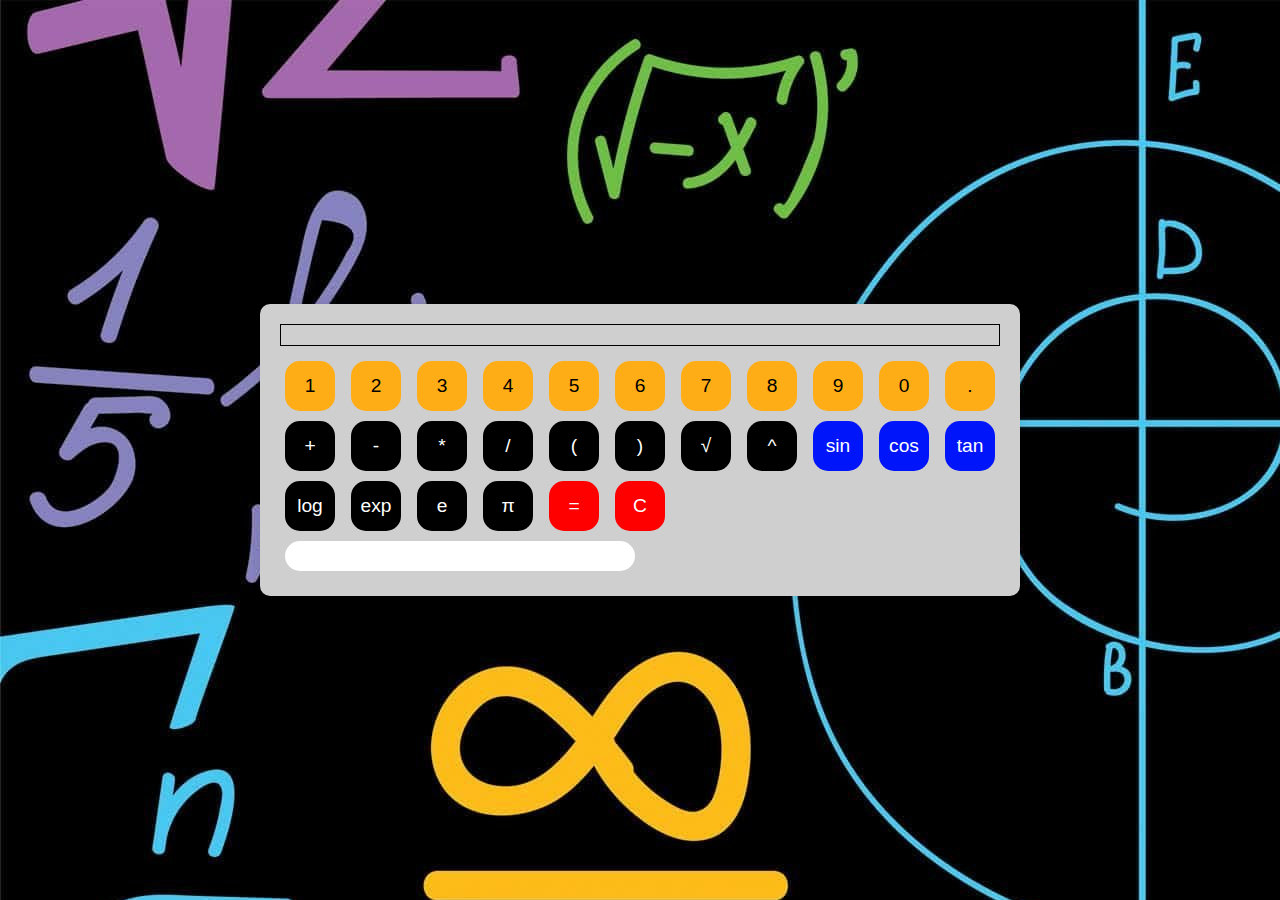
<file: Лаба 3/index.html>
<!DOCTYPE html>
<html lang="en">
<head>
    <meta charset="UTF-8">
    <meta name="viewport" content="width=device-width, initial-scale=1.0">
    <meta http-equiv="X-UA-Compatible" content="ie=edge">
    <link href="https://fonts.googleapis.com/css2?family=Orbitron&display=swap" rel="stylesheet">
    <link href="https://fonts.googleapis.com/css2?family=Prompt&display=swap" rel="stylesheet">
    <link rel="stylesheet" href="static/styles.css">
    <script src="static/main.js" defer></script>
    <title>Калькулятор</title>
</head>
<body>
    <main>
        <div class="calc-container">
            <div class="screen">
                <span></span>
            </div>
            <div class="buttons">
                <div class="digits">
                    <button class="key digit">1</button>
                    <button class="key digit">2</button>
                    <button class="key digit">3</button>
                    <button class="key digit">4</button>
                    <button class="key digit">5</button>
                    <button class="key digit">6</button>
                    <button class="key digit">7</button>
                    <button class="key digit">8</button>
                    <button class="key digit">9</button>
                    <button class="key digit">0</button>
                    <button class="key digit">.</button>
                </div>
                <div class="other">
                    <button class="key operation">+</button>
                    <button class="key operation">-</button>
                    <button class="key operation">*</button>
                    <button class="key operation">/</button>
                    <button class="key operation">(</button>
                    <button class="key operation">)</button>
                    <button class="key operation">√</button>
                    <button class="key operation">^</button>
                    <button class="key trigonometry">sin</button>
                    <button class="key trigonometry">cos</button>
                    <button class="key trigonometry">tan</button>
                </div>
                <div class="other">
                    <button class="key operation">log</button>
                    <button class="key operation">exp</button>
                    <button class="key operation">e</button>
                    <button class="key operation">π</button>
                    <button class="key result">=</button>
                    <button class="key result">C</button>
                    <div id="time" class="timedisplay"></div>
                </div>
            </div>
        </div>

    </main>
</body>
</html>
</file>
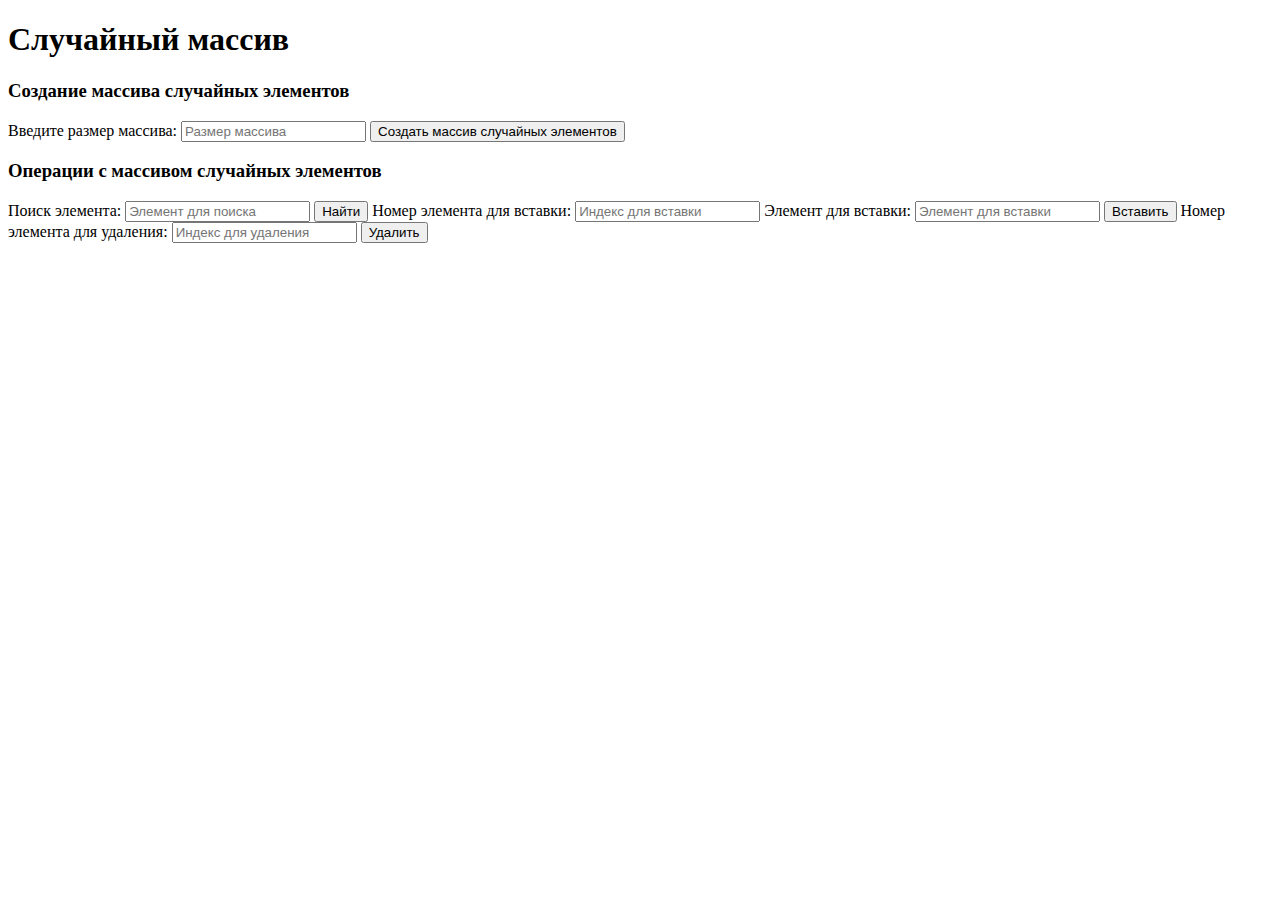
<file: Лаба 1/Массив случайных элементов.html>
<!DOCTYPE html>
<html lang="en">
<head>
    <meta charset="UTF-8">
    <meta name="viewport" content="width=device-width, initial-scale=1.0">
    <title>Операции с массивом</title>
</head>
<body>
    <h1>Случайный массив</h1>
    <h3>Создание массива случайных элементов</h3>
    <label for="arraySize">Введите размер массива: </label>
    <input type="number" id="arraySize" placeholder="Размер массива">
    <button onclick="createRandomArray()">Создать массив случайных элементов</button>

    <div id="result"></div>

    <h3>Операции с массивом случайных элементов</h3>
    <label for="searchElement">Поиск элемента: </label>
    <input type="number" id="searchElement" placeholder="Элемент для поиска">
    <button onclick="searchElement()">Найти</button>

    <label for="insertIndex">Номер элемента для вставки: </label>
    <input type="number" id="insertIndex" placeholder="Индекс для вставки">
    <label for="insertElement">Элемент для вставки: </label>
    <input type="number" id="insertElement" placeholder="Элемент для вставки">
    <button onclick="insertElement()">Вставить</button>

    <label for="deleteIndex">Номер элемента для удаления: </label>
    <input type="number" id="deleteIndex" placeholder="Индекс для удаления">
    <button onclick="deleteElement()">Удалить</button>

<script>
    let array = [];

    function createRandomArray() {
        let size = document.getElementById('arraySize').value;
        array = [];
        for (let i = 0; i < size; i++) {
            array.push(Math.floor(Math.random() * 1000));
        }
        document.getElementById('result').innerText = `Создан случайный массив: ${array}`;
    }

    function searchElement() {
        let element = Number(document.getElementById('searchElement').value);
        let startTime = performance.now();
        let index = array.indexOf(element);
        let endTime = performance.now();
        if (index !== -1) {
            alert(`Элемент ${element} найден по индексу ${index}. Время выполнения: ${(endTime - startTime) * 10000} мс`);
        } else {
            alert(`Элемент ${element} не найден. Время выполнения: ${endTime - startTime} мс`);
        }
    }

    function insertElement() {
        let index = Number(document.getElementById('insertIndex').value);
        let element = Number(document.getElementById('insertElement').value);
        let startTime = performance.now();
        array.splice(index, 0, element);
        let endTime = performance.now();
        document.getElementById('result').innerText = `Массив после вставки: ${array}. Время выполнения: ${endTime - startTime} мс`;
    }

    function deleteElement() {
        let index = Number(document.getElementById('deleteIndex').value);
        let startTime = performance.now();
        array.splice(index, 1);
        let endTime = performance.now();
        document.getElementById('result').innerText = `Массив после удаления: ${array}. Время выполнения: ${endTime - startTime} мс`;
    }
</script>

</body>
</html>
</file>
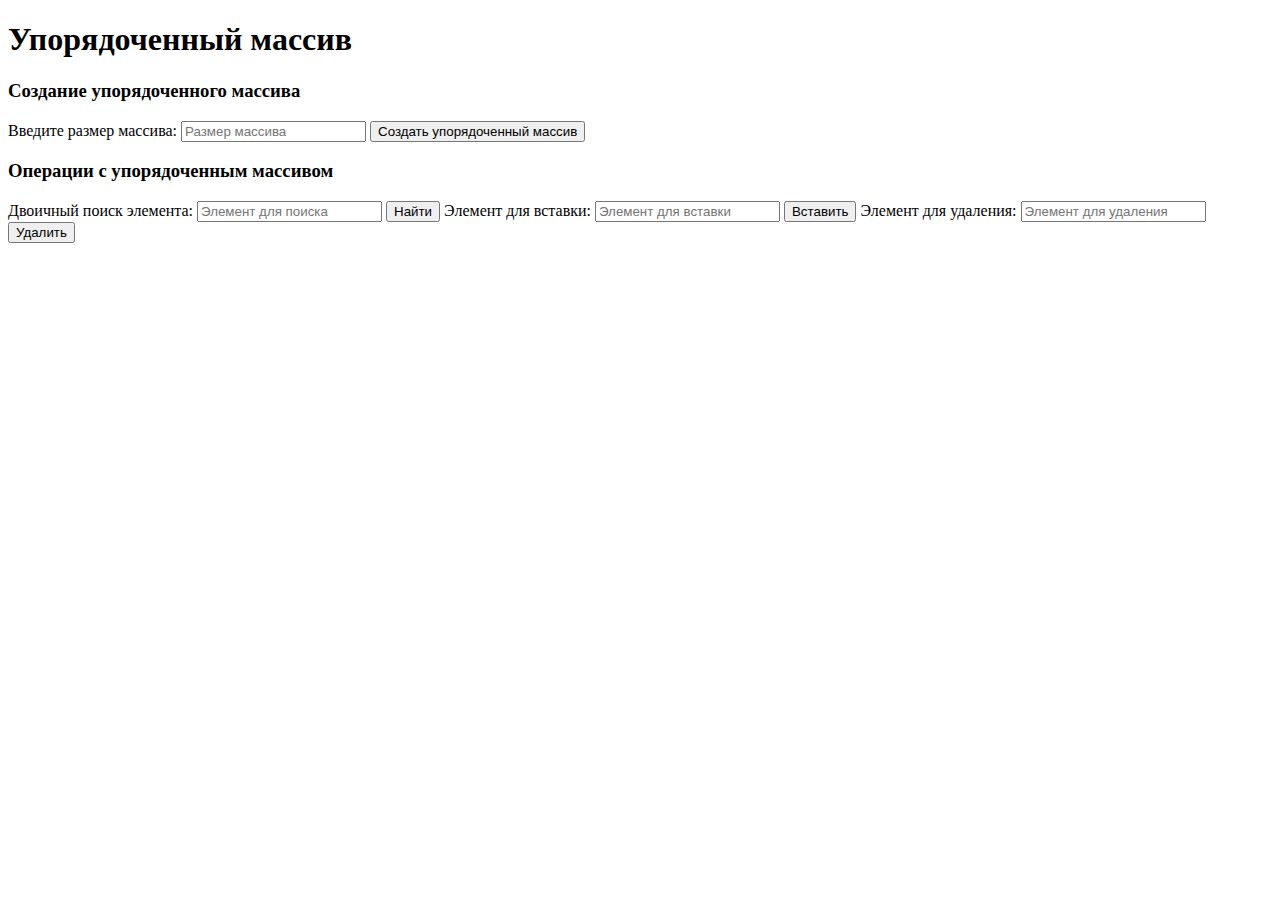
<file: Лаба 1/Упорядоченный массив.html>
<!DOCTYPE html>
<html lang="en">
<head>
    <meta charset="UTF-8">
    <meta name="viewport" content="width=device-width, initial-scale=1.0">
    <title>Упорядоченный массив</title>
</head>
<body>
    <h1>Упорядоченный массив</h1>
    <h3>Создание упорядоченного массива</h3>
    <label for="arraySize">Введите размер массива: </label>
    <input type="number" id="arraySize" placeholder="Размер массива">
    <button onclick="createOrderedArray()">Создать упорядоченный массив</button>

    <div id="result"></div>

    <h3>Операции с упорядоченным массивом</h3>
    <label for="searchElement">Двоичный поиск элемента: </label>
    <input type="number" id="searchElement" placeholder="Элемент для поиска">
    <button onclick="searchElement()">Найти</button>

    <label for="insertElement">Элемент для вставки: </label>
    <input type="number" id="insertElement" placeholder="Элемент для вставки">
    <button onclick="insertElement()">Вставить</button>

    <label for="deleteElement">Элемент для удаления: </label>
    <input type="number" id="deleteElement" placeholder="Элемент для удаления">
    <button onclick="deleteElement()">Удалить</button>

    <script>
        let array = [];

        function createOrderedArray() {
        let size = document.getElementById('arraySize').value;
        array = [];
        for (let i = 0; i < size; i++) {
            array.push(i + 1);
        }
        document.getElementById('result').innerText = `Создан упорядоченный массив: ${array}`;
    }

        function binarySearch(array, element) {
            let left = 0;
            let right = array.length - 1;
            while (left <= right) {
                let mid = Math.floor((left + right) / 2);
                if (array[mid] === element) {
                    return mid;
                } else if (array[mid] < element) {
                    left = mid + 1;
                } else {
                    right = mid - 1;
                }
            }
            return -1;
        }

        function searchElement() {
        let element = Number(document.getElementById('searchElement').value);
        let startTime = performance.now();
        let index = binarySearch(array, element);
        let endTime = performance.now();
        if (index !== -1) {
            alert(`Элемент ${element} найден по индексу ${index}. Время выполнения: ${endTime - startTime} мс`);
        } else {
            alert(`Элемент ${element} не найден. Время выполнения: ${endTime - startTime} мс`);
        }
    }

        function insertElement() {
            let element = Number(document.getElementById('insertElement').value);
            let index = 0;
            while (index < array.length && array[index] < element) {
                index++;
            }
            array.splice(index, 0, element);
            document.getElementById('result').innerText = `Массив после вставки: ${array}`;
        }

        function deleteElement() {
            let element = Number(document.getElementById('deleteElement').value);
            let index = binarySearch(array, element);
            if (index !== -1) {
                array.splice(index, 1);
                document.getElementById('result').innerText = `Массив после удаления: ${array}`;
            } else {
                alert(`Элемент ${element} не найден в массиве`);
            }
        }
    </script>
</body>
</html>
</file>
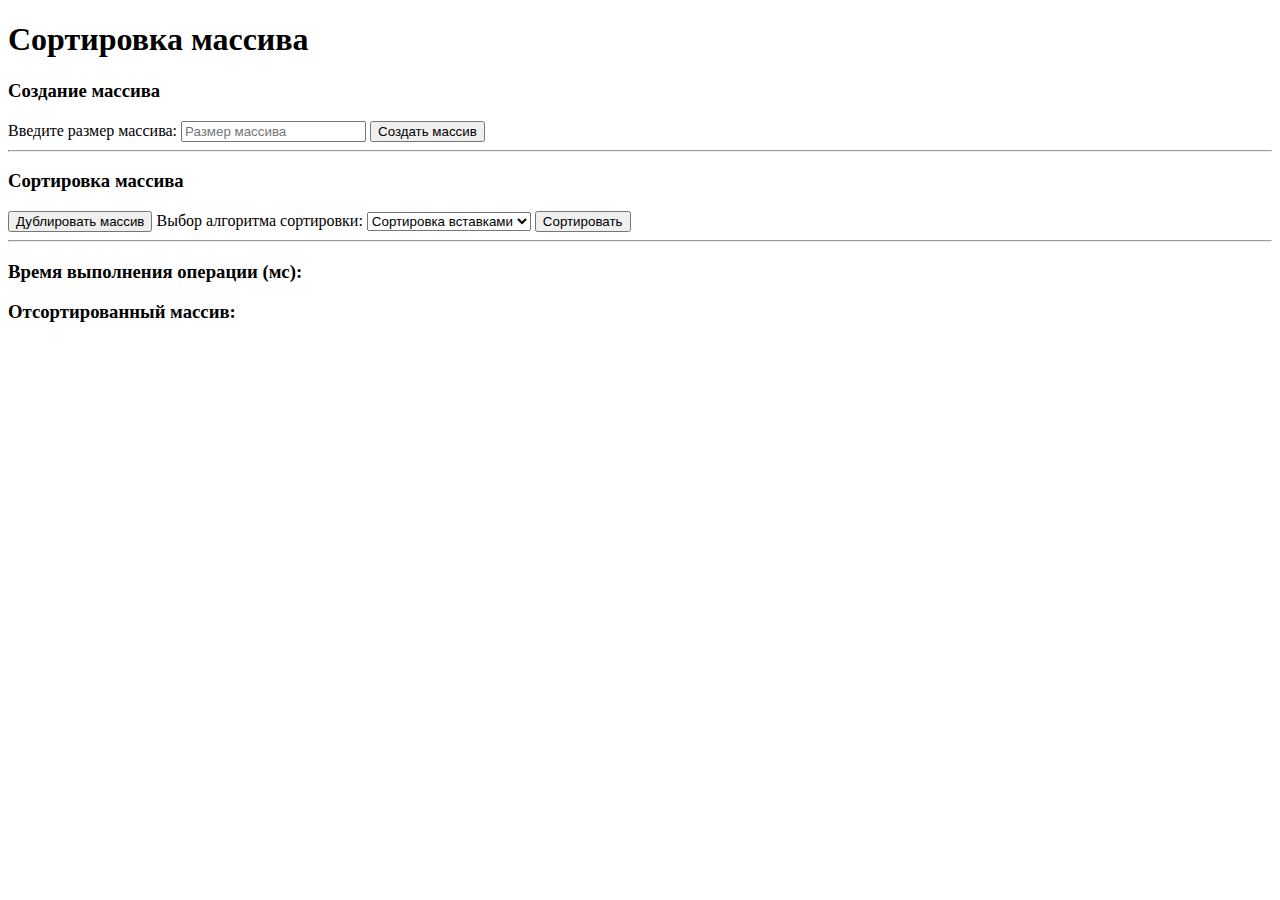
<file: Лаба 2/lab2 шпора.html>
<!DOCTYPE html>
<html lang="en">

<head>
    <meta charset="UTF-8">
    <meta name="viewport" content="width=device-width, initial-scale=1.0">
    <title>Сортировка массива</title>
</head>

<body>
    <h1>Сортировка массива</h1>
    <h3>Создание массива</h3>
    <label for="arraySize">Введите размер массива: </label>
    <input type="number" id="arraySize" placeholder="Размер массива">
    <button onclick="createRandomArray()">Создать массив</button>

    <div id="result"></div>
    <hr>
    <h3>Сортировка массива</h3>
    <button id="duplicateArrayBtn">Дублировать массив</button>
    <label for="sortAlgorithm">Выбор алгоритма сортировки:</label>
    <select id="sortAlgorithm">
        <option value="insertionSort">Сортировка вставками</option>
        <option value="selectionSort">Сортировка выбором</option>
        <option value="mergeSort">Сортировка слиянием</option>
        <option value="quickSort">Быстрая сортировка</option>
    </select>
    <button id="sortArrayBtn">Сортировать</button>
    <hr>
    <h3>Время выполнения операции (мс):</h3>
    <div id="operationTime"></div>
    <h3>Отсортированный массив:</h3>
    <div id="resultsortedArray"></div>

    <script>
        let array = [];

        function createRandomArray() {
            let size = document.getElementById('arraySize').value;
            array = [];
            for (let i = 0; i < size; i++) {
                array.push(Math.floor(Math.random() * 100)); // Генерация случайных чисел от 0 до 99
            }
            document.getElementById('result').innerText = `Создан случайный массив: ${array}`;
        }



        // Этот фрагмент кода отвечает за выполнение дублирования массива array при нажатии на кнопку с идентификатором duplicateArrayBtn.
        // 1. document.getElementById('duplicateArrayBtn'): Это часть кода ищет элемент в документе HTML с идентификатором duplicateArrayBtn,
        // который, вероятно, является кнопкой для дублирования массива.

        // 2. addEventListener('click', function() { ... }): Этот код добавляет обработчик события "click" к найденному элементу. То есть,
        // когда происходит клик по кнопке, будет выполнена функция, переданная вторым аргументом.

        // 3. duplicateArray = array.slice();: Внутри функции, связанной с событием "click", выполняется дублирование массива array с
        // помощью метода slice(). Метод slice() создает новый массив, содержащий копию элементов из исходного массива. Таким образом,
        // после выполнения этой строки duplicateArray будет содержать копию всех элементов из массива array.

        // 4. alert("Массив был успешно дублирован");: После выполнения дублирования массива будет показано всплывающее
        // уведомление с сообщением "Массив был успешно дублирован".

        // Таким образом, данный фрагмент кода отвечает за дублирование массива array и уведомление пользователя об успешном
        // выполнении этой операции при нажатии на кнопку с идентификатором duplicateArrayBtn.

        document.getElementById('duplicateArrayBtn').addEventListener('click', function () {
            duplicateArray = array.slice(); // Дублирование массива с помощью метода slice
            alert("Массив был успешно дублирован");
        });



        function insertionSort(arr) {
            // Это объявление функции с именем insertionSort, которая принимает один аргумент arr, представляющий массив, который нужно отсортировать.

            const arrayCopy = [...arr];
            // В этой строке создается копия исходного массива arr с помощью оператора spread [...arr].
            // Это позволяет функции сортировки работать с копией массива, чтобы не изменять исходный массив.
            // Однако в данном случае копия массива не используется внутри функции для сортировки,
            // поэтому этот код может быть удален.

            for (let i = 1; i < arr.length; i++) {
                // Этот цикл проходит по всем элементам массива, начиная со второго элемента (индекс 1).

                let current = arr[i];
                // В этой строке переменной current присваивается значение текущего элемента массива arr (элемент с индексом i).

                let j = i - 1;
                // Переменная j инициализируется индексом, предшествующим текущему элементу.

                while (j >= 0 && arr[j] > current) {
                    arr[j + 1] = arr[j];
                    j--;
                }
                // Этот цикл выполняется, пока индекс j больше или равен нулю и значение элемента массива с
                // индексом j больше, чем current. Это позволяет перемещать элементы влево,
                // чтобы вставить current в правильное место.

                arr[j + 1] = current;
                // После завершения внутреннего цикла, current вставляется на правильную позицию в массиве.
            }
            document.getElementById('resultsortedArray').innerText = `Результат сортировки вставками: ${arr}`;
            // В последней строке кода результат сортировки вставками присваивается внутреннему тексту элемента с идентификатором resultsortedArray.
        }



        function selectionSort(arr) {
            // Это объявление функции с именем selectionSort, которая принимает один аргумент arr, представляющий массив, который нужно отсортировать.

            const arrayCopy = [...arr];
            // В этой строке создается копия исходного массива arr с помощью оператора spread [...arr].
            // Это позволяет функции сортировки работать с копией массива, чтобы не изменять исходный массив.
            // В данной функции копия массива не используется, поэтому этот код может быть удален.

            const len = arr.length;
            // В этой строке определяется длина массива, которая будет использоваться в циклах.


            for (let i = 0; i < len - 1; i++) {
                // Этот цикл проходит по всем элементам массива, за исключением последнего.
                let minIndex = i;
                // В этой строке переменной minIndex присваивается значение индекса текущего элемента, предполагаемого как минимальный.
                for (let j = i + 1; j < len; j++) {
                    // Вложенный цикл проходит по оставшимся элементам массива, начиная с элемента, следующего за текущим.
                    if (arr[j] < arr[minIndex]) {
                        minIndex = j;
                    }
                    // В этом условии проверяется, является ли значение элемента с индексом j меньшим, чем значение элемента с индексом minIndex.
                    // Если условие выполняется, то minIndex присваивается значение j, что означает, что найден новый минимальный элемент.
                }
                if (minIndex !== i) {
                    [arr[i], arr[minIndex]] = [arr[minIndex], arr[i]]; // Обмен элементов местами
                }
                // После завершения вложенного цикла проверяется, был ли найден элемент, меньший чем текущий минимальный элемент.
                // Если да, то значения текущего элемента и минимального элемента меняются местами с помощью деструктуризации массива.
            }

            document.getElementById('resultsortedArray').innerText = `Результат сортировки выбором: ${arr}`;
            // результат сортировки выбором присваивается внутреннему тексту элемента с идентификатором resultsortedArray.
        }



        function mergeSort(arr) {
            // Это объявление функции с именем mergeSort, которая принимает один аргумент arr, представляющий массив, который нужно отсортировать.

            const arrayCopy = [...arr];
            // В этой строке создается копия исходного массива arr с помощью оператора spread [...arr]. В данной функции копия массива не используется, поэтому этот код может быть удален.


            if (arr.length <= 1) {
                document.getElementById('resultsortedArray').innerText = `Результат сортировки слиянием: ${arr}`;
                return arr;
            }
            // Это базовый случай рекурсии, который проверяет, если длина массива меньше или равна 1, то массив уже отсортирован,
            // и его значение выводится в элемент с идентификатором resultsortedArray, и затем возвращается из функции.


            const middle = Math.floor(arr.length / 2);
            // В этой строке определяется индекс среднего элемента исходного массива.

            const left = arr.slice(0, middle);
            // Здесь создается подмассив left, содержащий элементы исходного массива с индексами от 0 до middle (не включая middle).

            const right = arr.slice(middle);
            // Здесь создается подмассив right, содержащий элементы исходного массива с индексами от middle до конца.

            const result = merge(mergeSort(left), mergeSort(right));
            // Рекурсивно вызываются функции mergeSort для подмассивов left и right, и их результаты объединяются с помощью функции merge.
            // Результат сортировки слиянием присваивается переменной result.

            document.getElementById('resultsortedArray').innerText = `Результат сортировки слиянием: ${result}`;
            // результат сортировки слиянием присваивается внутреннему тексту элемента с идентификатором resultsortedArray.

            return result;
            // Возвращается отсортированный массив result.
        }



        function merge(left, right) {
            // Это объявление функции с именем merge, которая принимает два аргумента left и right, представляющие два отсортированных массива, которые нужно объединить.

            let result = [];
            // В этой строке создается пустой массив result, который будет содержать отсортированный результат объединения left и right.

            let leftIndex = 0;
            let rightIndex = 0;
            // Эти строки инициализируют переменные leftIndex и rightIndex, которые будут использоваться для прохода по массивам left и right соответственно.

            while (leftIndex < left.length && rightIndex < right.length) {
                // Этот цикл выполняется, пока не будет достигнут конец хотя бы одного из массивов left или right.
                if (left[leftIndex] < right[rightIndex]) {
                    result.push(left[leftIndex]);
                    leftIndex++;
                } else {
                    result.push(right[rightIndex]);
                    rightIndex++;
                }
            }
            // В этом условии проверяется, какой из элементов, находящихся под текущими индексами leftIndex и rightIndex, меньше.
            // Меньший элемент добавляется в массив result, и соответствующий индекс увеличивается.

            const resultArray = result.concat(left.slice(leftIndex)).concat(right.slice(rightIndex));
            // После завершения цикла создается новый массив resultArray, объединяющий элементы, оставшиеся в массивах left и right.

            return resultArray;
            // Возвращается новый массив resultArray, содержащий отсортированное объединение массивов left и right.
        }



        function quickSort(arr, left = 0, right = arr.length - 1) {
            // Это объявление функции с именем quickSort, которая принимает три аргумента: массив arr,
            // левую границу left (по умолчанию 0) и правую границу right (по умолчанию arr.length - 1).

            const arrayCopy = [...arr];
            // В этой строке создается копия исходного массива arr с помощью оператора spread [...arr].
            // В данной функции копия массива не используется, поэтому этот код может быть удален.

            if (arr.length > 1) {
                // Этот блок условия проверяет, имеет ли массив больше одного элемента, чтобы определить, нужно ли выполнять сортировку.

                let index = partition(arr, left, right);
                // Здесь вызывается функция partition для разделения массива на две части и получения индекса опорного элемента.


                if (left < index - 1) {
                    quickSort(arr, left, index - 1);
                }
                // В этом условии проверяется, нужно ли выполнить быструю сортировку для левой части массива до опорного элемента.


                if (index < right) {
                    quickSort(arr, index, right);
                }
                // В этом условии проверяется, нужно ли выполнить быструю сортировку для правой части массива после опорного элемента.

            }
            document.getElementById('resultsortedArray').innerText = `Результат быстрой сортировки: ${arr}`;
            // результат быстрой сортировки присваивается внутреннему тексту элемента с идентификатором resultsortedArray.
        }

        function partition(arr, left, right) {
            // Это объявление функции с именем partition, которая принимает три аргумента: массив arr, левую границу left и правую границу right.

            const pivot = arr[Math.floor((right + left) / 2)];
            // Здесь выбирается опорный элемент, который является средним элементом между левой и правой границами массива.

            let i = left;
            let j = right;
            // Эти строки инициализируют переменные i и j, которые будут использоваться для перемещения по массиву.

            while (i <= j) {
                // Этот цикл выполняется, пока индекс i меньше или равен индексу j.

                while (arr[i] < pivot) {
                    i++;
                }
                // Внутренний цикл проверяет элементы слева от опорного элемента и увеличивает индекс i, пока значения элементов меньше опорного.

                while (arr[j] > pivot) {
                    j--;
                }
                // Второй внутренний цикл проверяет элементы справа от опорного элемента и уменьшает индекс j, пока значения элементов больше опорного.

                if (i <= j) {
                    [arr[i], arr[j]] = [arr[j], arr[i]]; // Обмен элементов местами
                    i++;
                    j--;
                }
            }
            // Если индекс i по-прежнему меньше или равен индексу j, то значения элементов с индексами i и j
            // меняются местами с помощью деструктуризации массива,
            // затем индексы i и j увеличиваются и уменьшаются соответственно.

            return i;
            // В конце функции возвращается индекс i, который будет использоваться для разделения массива на две части.
        }


        document.getElementById('sortArrayBtn').addEventListener('click', function () {
            // Этот код добавляет обработчик события нажатия кнопки с идентификатором "sortArrayBtn". Когда кнопка будет нажата, будет выполнена указанная функция.

            let sortAlgorithm = document.getElementById('sortAlgorithm').value;
            // В этой строке кода извлекается значение выбранного алгоритма сортировки из элемента с идентификатором "sortAlgorithm" и сохраняется в переменной sortAlgorithm.

            let startTime, endTime;
            // Эти переменные будут использоваться для отслеживания времени начала и окончания выполнения сортировки.


            let arrToSort = duplicateArray.slice(); // Использование дублированного массива для сортировки
            // Здесь создается копия исходного массива duplicateArray с помощью метода slice().
            // Это делается для того, чтобы использовать копию массива для сортировки, чтобы не изменять исходный массив.




            // Этот блок кода проверяет значение переменной sortAlgorithm и выполняет соответствующий блок кода в зависимости от выбранного алгоритма сортировки.

            // Внутри каждого случая (case) вызывается соответствующая функция сортировки (insertionSort, selectionSort, mergeSort, quickSort).
            // Перед выполнением сортировки фиксируется время начала выполнения, а после выполнения - время окончания.

            // В случае, если выбран неизвестный алгоритм сортировки, вызывается сообщение об ошибке с помощью alert.

            switch (sortAlgorithm) {
                case 'insertionSort':
                    startTime = performance.now();
                    insertionSort(arrToSort);
                    endTime = performance.now();
                    break;
                case 'selectionSort':
                    startTime = performance.now();
                    selectionSort(arrToSort);
                    endTime = performance.now();
                    break;
                case 'mergeSort':
                    startTime = performance.now();
                    mergeSort(arrToSort);
                    endTime = performance.now();
                    break;
                case 'quickSort':
                    startTime = performance.now();
                    quickSort(arrToSort, 0, arrToSort.length - 1);
                    endTime = performance.now();
                    break;
                default:
                    alert('Неизвестный алгоритм сортировки');
            }

            let operationTime = endTime - startTime;
            document.getElementById('operationTime').innerText = `Время выполнения операции (${sortAlgorithm}): ${operationTime} мс`;
        });
    </script>
</body>

</html>
</file>
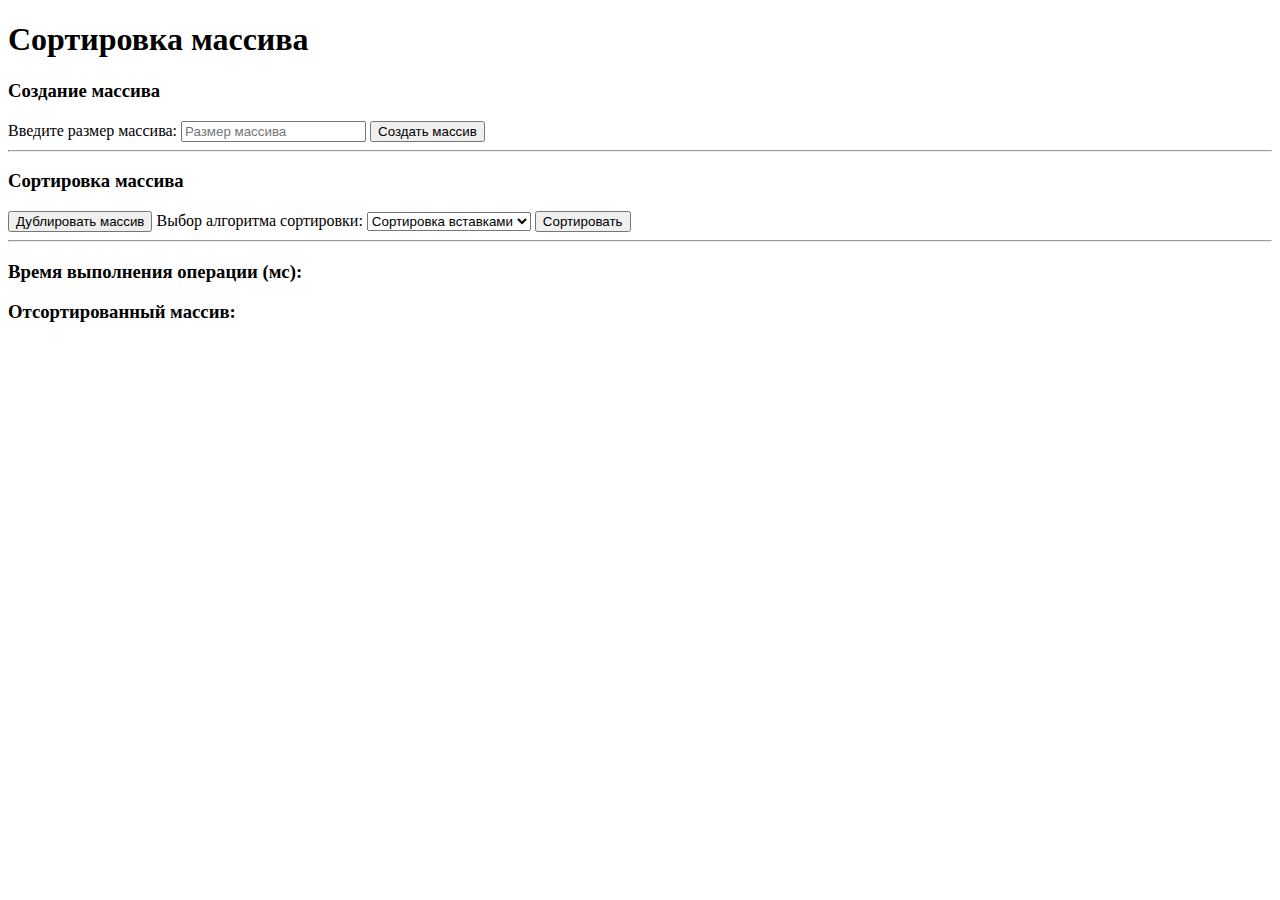
<file: Лаба 2/lab2.html>
<!DOCTYPE html>
<html lang="en">

<head>
    <meta charset="UTF-8">
    <meta name="viewport" content="width=device-width, initial-scale=1.0">
    <title>Сортировка массива</title>
</head>

<body>
    <h1>Сортировка массива</h1>
    <h3>Создание массива</h3>
    <label for="arraySize">Введите размер массива: </label>
    <input type="number" id="arraySize" placeholder="Размер массива">
    <button onclick="createRandomArray()">Создать массив</button>

    <div id="result"></div>
    <hr>
    <h3>Сортировка массива</h3>
    <button id="duplicateArrayBtn">Дублировать массив</button>
    <label for="sortAlgorithm">Выбор алгоритма сортировки:</label>
    <select id="sortAlgorithm">
        <option value="insertionSort">Сортировка вставками</option>
        <option value="selectionSort">Сортировка выбором</option>
        <option value="mergeSort">Сортировка слиянием</option>
        <option value="quickSort">Быстрая сортировка</option>
    </select>
    <button id="sortArrayBtn">Сортировать</button>
    <hr>
    <h3>Время выполнения операции (мс):</h3>
    <div id="operationTime"></div>
    <h3>Отсортированный массив:</h3>
    <div id="resultsortedArray"></div>

    <script>
        let array = [];

        function createRandomArray() {
            let size = document.getElementById('arraySize').value;
            array = [];
            for (let i = 0; i < size; i++) {
                array.push(Math.floor(Math.random() * 100));
            }
            document.getElementById('result').innerText = `Создан случайный массив: ${array}`;
        }

        document.getElementById('duplicateArrayBtn').addEventListener('click', function () {
            duplicateArray = array.slice();
            alert("Массив был успешно дублирован");
        });

        function insertionSort(arr) {
            const arrayCopy = [...arr];
            for (let i = 1; i < arr.length; i++) {
                let current = arr[i];
                let j = i - 1;
                while (j >= 0 && arr[j] > current) {
                    arr[j + 1] = arr[j];
                    j--;
                }
                arr[j + 1] = current;
            }
            document.getElementById('resultsortedArray').innerText = `Результат сортировки вставками: ${arr}`;
        }

        function selectionSort(arr) {
            const arrayCopy = [...arr];
            const len = arr.length;
            for (let i = 0; i < len - 1; i++) {
                let minIndex = i;
                for (let j = i + 1; j < len; j++) {
                    if (arr[j] < arr[minIndex]) {
                        minIndex = j;
                    }
                }
                if (minIndex !== i) {
                    [arr[i], arr[minIndex]] = [arr[minIndex], arr[i]];
                }
            }
            document.getElementById('resultsortedArray').innerText = `Результат сортировки выбором: ${arr}`;
        }

        function mergeSort(arr) {
            const arrayCopy = [...arr];
            if (arr.length <= 1) {
                document.getElementById('resultsortedArray').innerText = `Результат сортировки слиянием: ${arr}`;
                return arr;
            }

            const middle = Math.floor(arr.length / 2);
            const left = arr.slice(0, middle);
            const right = arr.slice(middle);

            const result = merge(mergeSort(left), mergeSort(right));
            document.getElementById('resultsortedArray').innerText = `Результат сортировки слиянием: ${result}`;
            return result;
        }

        function merge(left, right) {
            let result = [];
            let leftIndex = 0;
            let rightIndex = 0;

            while (leftIndex < left.length && rightIndex < right.length) {
                if (left[leftIndex] < right[rightIndex]) {
                    result.push(left[leftIndex]);
                    leftIndex++;
                } else {
                    result.push(right[rightIndex]);
                    rightIndex++;
                }
            }

            const resultArray = result.concat(left.slice(leftIndex)).concat(right.slice(rightIndex));
            return resultArray;
        }

        function quickSort(arr, left = 0, right = arr.length - 1) {
            const arrayCopy = [...arr];
            if (arr.length > 1) {
                let index = partition(arr, left, right);
                if (left < index - 1) {
                    quickSort(arr, left, index - 1);
                }
                if (index < right) {
                    quickSort(arr, index, right);
                }
            }
            document.getElementById('resultsortedArray').innerText = `Результат быстрой сортировки: ${arr}`;
        }

        function partition(arr, left, right) {
            const pivot = arr[Math.floor((right + left) / 2)];
            let i = left;
            let j = right;
            while (i <= j) {
                while (arr[i] < pivot) {
                    i++;
                }
                while (arr[j] > pivot) {
                    j--;
                }
                if (i <= j) {
                    [arr[i], arr[j]] = [arr[j], arr[i]];
                    i++;
                    j--;
                }
            }
            return i;
        }

        document.getElementById('sortArrayBtn').addEventListener('click', function () {
            let sortAlgorithm = document.getElementById('sortAlgorithm').value;
            let startTime, endTime;

            let arrToSort = duplicateArray.slice();

            switch (sortAlgorithm) {
                case 'insertionSort':
                    startTime = performance.now();
                    insertionSort(arrToSort);
                    endTime = performance.now();
                    break;
                case 'selectionSort':
                    startTime = performance.now();
                    selectionSort(arrToSort);
                    endTime = performance.now();
                    break;
                case 'mergeSort':
                    startTime = performance.now();
                    mergeSort(arrToSort);
                    endTime = performance.now();
                    break;
                case 'quickSort':
                    startTime = performance.now();
                    quickSort(arrToSort, 0, arrToSort.length - 1);
                    endTime = performance.now();
                    break;
                default:
                    alert('Неизвестный алгоритм сортировки');
            }

            let operationTime = endTime - startTime;
            document.getElementById('operationTime').innerText = `Время выполнения операции (${sortAlgorithm}): ${operationTime} мс`;
        });
    </script>
</body>

</html>
</file>
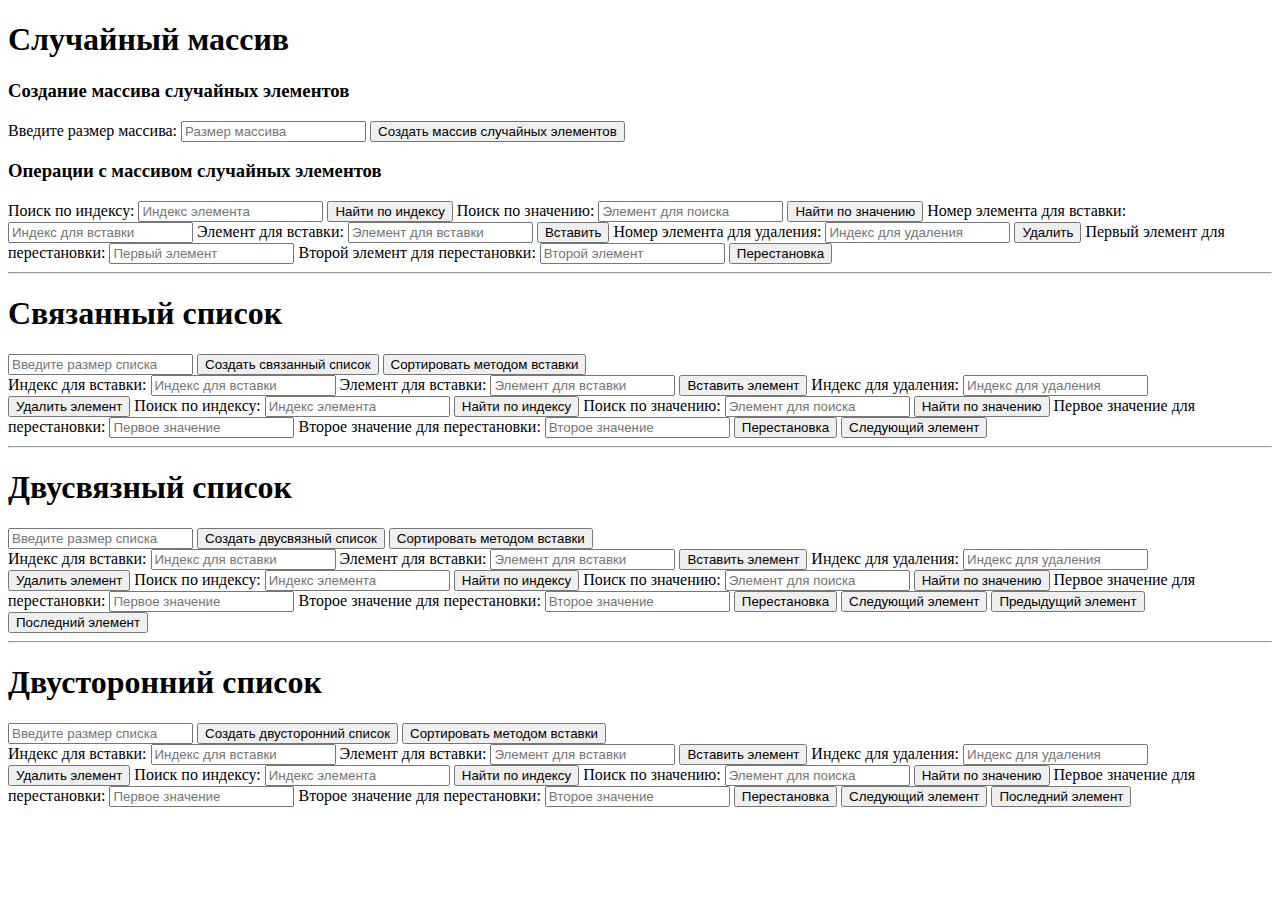
<file: Лаба 4/lab4 — шпора.html>
<!DOCTYPE html>
<html lang="en">

<head>
    <meta charset="UTF-8">
    <meta name="viewport" content="width=device-width, initial-scale=1.0">
    <title>Операции с массивом</title>
</head>

<body>
    <h1>Случайный массив</h1>
    <h3>Создание массива случайных элементов</h3>
    <label for="arraySize">Введите размер массива: </label>
    <input type="number" id="arraySize" placeholder="Размер массива">
    <button onclick="createRandomArray()">Создать массив случайных элементов</button>

    <div id="result"></div>

    <h3>Операции с массивом случайных элементов</h3>
    <label for="searchElementIndex">Поиск по индексу: </label>
    <input type="number" id="searchElementIndex" placeholder="Индекс элемента">
    <button onclick="searchElementByIndex()">Найти по индексу</button>

    <label for="searchElementValue">Поиск по значению: </label>
    <input type="number" id="searchElementValue" placeholder="Элемент для поиска">
    <button onclick="searchElementByValue()">Найти по значению</button>


    <label for="insertIndex">Номер элемента для вставки: </label>
    <input type="number" id="insertIndex" placeholder="Индекс для вставки">
    <label for="insertElement">Элемент для вставки: </label>
    <input type="number" id="insertElement" placeholder="Элемент для вставки">
    <button onclick="insertElement()">Вставить</button>

    <label for="deleteIndex">Номер элемента для удаления: </label>
    <input type="number" id="deleteIndex" placeholder="Индекс для удаления">
    <button onclick="deleteElement()">Удалить</button>

    <label for="swapElement1">Первый элемент для перестановки: </label>
    <input type="number" id="swapElement1" placeholder="Первый элемент">
    <label for="swapElement2">Второй элемент для перестановки: </label>
    <input type="number" id="swapElement2" placeholder="Второй элемент">
    <button onclick="swapElements()">Перестановка</button>

    <div id="resultswap"></div>

    <hr>

    <h1>Связанный список</h1>
    <input type="number" id="listSize" placeholder="Введите размер списка">
    <button onclick="createLinkedList()">Создать связанный список</button>
    <button onclick="insertionSortLinkedList()">Сортировать методом вставки</button>
    <div id="LinkedList"></div>


    <label for="insertIndex">Индекс для вставки: </label>
    <input type="number" id="insertIndexLinkedList" placeholder="Индекс для вставки">
    <label for="insertElement">Элемент для вставки: </label>
    <input type="number" id="insertElementLinkedList" placeholder="Элемент для вставки">
    <button onclick="insertLinkedListElement()">Вставить элемент</button>

    <label for="deleteIndex">Индекс для удаления: </label>
    <input type="number" id="deleteLinkedList" placeholder="Индекс для удаления">
    <button onclick="deleteLinkedListElement()">Удалить элемент</button>

    <label for="searchIndex">Поиск по индексу: </label>
    <input type="number" id="searchIndexLinkedList" placeholder="Индекс элемента">
    <button onclick="searchLinkedListElementByIndex()">Найти по индексу</button>

    <label for="searchValue">Поиск по значению: </label>
    <input type="number" id="searchValueLinkedList" placeholder="Элемент для поиска">
    <button onclick="searchLinkedListElementByValue()">Найти по значению</button>

    <label for="swapValue1">Первое значение для перестановки: </label>
    <input type="number" id="swapValue1" placeholder="Первое значение">
    <label for="swapValue2">Второе значение для перестановки: </label>
    <input type="number" id="swapValue2" placeholder="Второе значение">
    <button onclick="swapLinkedListElements()">Перестановка</button>

    <button onclick="goToNextElement()">Следующий элемент</button>

    <hr>

    <h1>Двусвязный список</h1>
    <input type="number" id="DoublylistSize" min="1" placeholder="Введите размер списка">
    <button onclick="createDoublyLinkedList()">Создать двусвязный список</button>
    <button onclick="insertionSortDoublyLinkedList()">Сортировать методом вставки</button>
    <!-- Добавляем кнопку для сортировки -->
    <div id="DoublyLinkedList"></div>


    <label for="DoublyinsertIndex">Индекс для вставки: </label>
    <input type="number" id="DoublyinsertIndex" placeholder="Индекс для вставки">
    <label for="DoublyinsertElement">Элемент для вставки: </label>
    <input type="number" id="DoublyinsertElement" placeholder="Элемент для вставки">
    <button onclick="insertDoublyLinkedListElement()">Вставить элемент</button>

    <label for="DoublydeleteIndex">Индекс для удаления: </label>
    <input type="number" id="DoublydeleteIndex" placeholder="Индекс для удаления">
    <button onclick="deleteDoublyLinkedListElement()">Удалить элемент</button>

    <label for="DoublysearchIndex">Поиск по индексу: </label>
    <input type="number" id="DoublysearchIndex" placeholder="Индекс элемента">
    <button onclick="searchDoublyLinkedListElementByIndex()">Найти по индексу</button>

    <label for="DoublysearchValue">Поиск по значению: </label>
    <input type="number" id="DoublysearchValue" placeholder="Элемент для поиска">
    <button onclick="searchDoublyLinkedListElementByValue()">Найти по значению</button>

    <label for="DoublyswapValue1">Первое значение для перестановки: </label>
    <input type="number" id="DoublyswapValue1" placeholder="Первое значение">
    <label for="DoublyswapValue2">Второе значение для перестановки: </label>
    <input type="number" id="DoublyswapValue2" placeholder="Второе значение">
    <button onclick="swapDoublyLinkedListElements()">Перестановка</button>

    <button onclick="goToNextDoublyElement()">Следующий элемент</button>
    <button onclick="goToPreviousDoublyElement()">Предыдущий элемент</button>
    <button onclick="goToLastDoublyElement()">Последний элемент</button>

    <hr>

    <h1>Двусторонний список</h1>
    <input type="number" id="CircularlistSize" min="1" placeholder="Введите размер списка">
    <button onclick="createCircularLinkedList()">Создать двусторонний список</button>
    <button onclick="insertionSortCircularLinkedList()">Сортировать методом вставки</button>
    <!-- Добавляем кнопку для сортировки -->
    <div id="CircularLinkedList"></div>


    <label for="CircularinsertIndex">Индекс для вставки: </label>
    <input type="number" id="CircularinsertIndex" placeholder="Индекс для вставки">
    <label for="CircularinsertElement">Элемент для вставки: </label>
    <input type="number" id="CircularinsertElement" placeholder="Элемент для вставки">
    <button onclick="insertCircularLinkedListElement()">Вставить элемент</button>

    <label for="CirculardeleteIndex">Индекс для удаления: </label>
    <input type="number" id="CirculardeleteIndex" placeholder="Индекс для удаления">
    <button onclick="deleteCircularLinkedListElement()">Удалить элемент</button>

    <label for="CircularsearchIndex">Поиск по индексу: </label>
    <input type="number" id="CircularsearchIndex" placeholder="Индекс элемента">
    <button onclick="searchCircularLinkedListElementByIndex()">Найти по индексу</button>

    <label for="CircularsearchValue">Поиск по значению: </label>
    <input type="number" id="CircularsearchValue" placeholder="Элемент для поиска">
    <button onclick="searchCircularLinkedListElementByValue()">Найти по значению</button>

    <label for="CircularswapValue1">Первое значение для перестановки: </label>
    <input type="number" id="CircularswapValue1" placeholder="Первое значение">
    <label for="CircularswapValue2">Второе значение для перестановки: </label>
    <input type="number" id="CircularswapValue2" placeholder="Второе значение">
    <button onclick="swapCircularLinkedListElements()">Перестановка</button>

    <button onclick="goToNextCircularElement()">Следующий элемент</button>
    <button onclick="goToLastCircularElement()">Последний элемент</button>




    <script>
        let array = [];
        let linkedList = null;
        let doublyLinkedList = null;
        let circularLinkedList = null;

        // Функции для работы с массивом
        function createRandomArray() {
            let size = document.getElementById('arraySize').value;
            array = [];
            for (let i = 0; i < size; i++) {
                array.push(Math.floor(Math.random() * 1000));
            }
            document.getElementById('result').innerText = `Создан случайный массив: ${array}`;
        }

        function searchElementByIndex() {
            let index = Number(document.getElementById('searchElementIndex').value);
            // Получаем индекс элемента из элемента формы на веб-странице.

            let startTime = performance.now();
            // Фиксируем время начала выполнения функции.

            if (index >= 0 && index < array.length) {
                // Проверяем, что индекс находится в пределах массива

                let element = array[index];
                // Получаем элемент массива по индексу.

                let endTime = performance.now();
                // Фиксируем время окончания выполнения функции.

                alert(`Элемент с индексом ${index} найден: ${element}. Время выполнения: ${(endTime - startTime) * 10000} мс`);
            } else {
                let endTime = performance.now();
                alert(`Элемент по индексу ${index} не найден. Время выполнения: ${(endTime - startTime) * 10000} мс`);
            }
        }

        function searchElementByValue() {
            let element = Number(document.getElementById('searchElementValue').value);
            // Получаем значение элемента из элемента формы на веб-странице.

            let startTime = performance.now();
            // Фиксируем время начала выполнения функции.

            let index = array.indexOf(element);
            // Ищем индекс элемента в массиве.

            let endTime = performance.now();
            // Фиксируем время окончания выполнения функции.

            if (index !== -1) {
                alert(`Элемент ${element} найден по индексу ${index}. Время выполнения: ${(endTime - startTime) * 10000} мс`);
            } else {
                alert(`Элемент ${element} не найден. Время выполнения: ${(endTime - startTime) * 10000} мс`);
            }
            // Проверяем, был ли найден элемент в массиве.
        }


        function insertElement() {
            let index = Number(document.getElementById('insertIndex').value);
            let element = Number(document.getElementById('insertElement').value);
            let startTime = performance.now();
            array.splice(index, 0, element);
            let endTime = performance.now();
            document.getElementById('result').innerText = `Массив после вставки: ${array}. Время выполнения: ${endTime - startTime} мс`;
        }
        function deleteElement() {
            let index = Number(document.getElementById('deleteIndex').value);
            let startTime = performance.now();
            array.splice(index, 1);
            let endTime = performance.now();
            document.getElementById('result').innerText = `Массив после удаления: ${array}. Время выполнения: ${endTime - startTime} мс`;
        }

        function swapElements() {
            let element1 = Number(document.getElementById('swapElement1').value);
            let element2 = Number(document.getElementById('swapElement2').value);
            let index1 = array.indexOf(element1);
            let index2 = array.indexOf(element2);
            if (index1 !== -1 && index2 !== -1) {
                let temp = array[index1];
                array[index1] = array[index2];
                array[index2] = temp;
                document.getElementById('resultswap').innerText = `Массив после перестановки: ${array}`;
            } else {
                alert('Один или оба элемента не найдены в массиве');
            }
        }

        // Создание связанного списка

        // Этот класс представляет узел связанного списка
        class Node {
            constructor(value) {
                this.value = value;
                this.next = null;
            }
            // Конструктор класса, который принимает значение и инициализирует узел со значением и
            // ссылкой на следующий узел (изначально равной null
        }

        function createLinkedList() {
            let size = document.getElementById('listSize').value;
            // Получаем размер списка из элемента формы на веб-странице.

            linkedList = new Node(Math.floor(Math.random() * 1000));
            // Создаем первый узел списка с случайным значением

            let current = linkedList;
            for (let i = 0; i < size - 1; i++) {
                current.next = new Node(Math.floor(Math.random() * 1000));
                current = current.next;
            }
            // Добавляем остальные узлы со случайными значениями к списку.

            displayLinkedList(linkedList);
            // Вызываем функцию для отображения связанного списка на веб-странице.
        }

        function swapLinkedListElements() {
            let value1 = Number(document.getElementById('swapValue1').value);
            // Получаем значение первого элемента из элемента формы на веб-странице.

            let value2 = Number(document.getElementById('swapValue2').value);
            // Получаем значение второго элемента из элемента формы на веб-странице.

            let node1 = null;
            // Инициализируем переменные для хранения узлов с заданными значениями.

            let node2 = null;
            // Инициализируем переменные для хранения узлов с заданными значениями.


            let current = linkedList;
            while (current) {
                if (current.value === value1) {
                    node1 = current;
                }
                if (current.value === value2) {
                    node2 = current;
                }
                current = current.next;
            }
            // Проходим по связанному списку, ищем узлы с заданными значениями и сохраняем их в переменных node1 и node2.


            if (node1 && node2) {
                // Расчёт времени выполнения
                let startTime = performance.now();

                let temp = node1.value;
                node1.value = node2.value;
                node2.value = temp;
                displayLinkedList(linkedList);

                let endTime = performance.now();
                let executionTime = endTime - startTime;
                alert('Время выполнения: ' + executionTime + ' мс');
            } else {
                alert('Один или оба элемента не найдены в связанном списке');
            }
            // Если оба узла найдены, то производим обмен их значений и отображаем обновленный список,
            // замеряя время выполнения операции.
        }


        function displayLinkedList(linkedList) {
            let resultDiv = document.getElementById('LinkedList');
            let resultHTML = '<p>Связанный список:</p><ul>';
            let currentNode = linkedList;
            while (currentNode) {
                resultHTML += `<li>${currentNode.value}</li>`;
                currentNode = currentNode.next;
            }
            resultHTML += '</ul>';
            resultDiv.innerHTML = resultHTML;
        }

        function goToNextElement() {
            // Расчёт времени выполнения
            let startTime = performance.now();

            // Переход к следующему элементу
            if (linkedList && linkedList.next) {
                // Проверяем, существует ли связанный список и есть ли следующий элемент после текущего узла.

                linkedList = linkedList.next;
                // Если следующий элемент существует, перемещаем указатель на текущий узел к следующему узлу в списке.

                displayLinkedList(linkedList);
                // Вызываем функцию для отображения обновленного связанного списка на веб-странице.

            } else {
                alert('Следующий элемент не найден');
            }

            let endTime = performance.now();
            let executionTime = endTime - startTime;
            alert('Время выполнения: ' + executionTime + ' мс');
        }


        function insertLinkedListElement() {
            // Эта функция предназначена для вставки нового элемента в связанный список по указанному индексу и измерения времени выполнения операции.

            let index = Number(document.getElementById('insertIndexLinkedList').value);
            // Получаем индекс для вставки из элемента формы на веб-странице.

            let element = Number(document.getElementById('insertElementLinkedList').value);
            // Получаем значение нового элемента из элемента формы на веб-странице.

            let newNode = new Node(element);
            // Создаем новый узел с заданным значением.

            // Расчёт времени выполнения
            let startTime = performance.now();


            if (index === 0) {
                newNode.next = linkedList;
                linkedList = newNode;
            } else {
                let current = linkedList;
                for (let i = 0; i < index - 1; i++) {
                    if (current.next) {
                        current = current.next;
                    } else {
                        alert('Индекс для вставки находится за пределами списка');
                        return;
                    }
                }
                newNode.next = current.next;
                current.next = newNode;
            }
            // Проверяем, вставляется ли новый элемент в начало списка или в другое место.
            //  - В случае, если новый элемент вставляется в начало списка,
            // мы обновляем ссылки узлов так, чтобы новый узел стал первым в списке.

            // В противном случае, мы находим узел по индексу, после которого нужно вставить новый элемент,
            // обновляем ссылки узлов так, чтобы новый узел встал на нужное место в списке.

                    displayLinkedList(linkedList);
                    // Вызываем функцию для отображения обновленного связанного списка на веб-странице.

            let endTime = performance.now();
            let executionTime = endTime - startTime;
            alert('Время выполнения: ' + executionTime + ' мс');
        }


        function deleteLinkedListElement() {
            let index = Number(document.getElementById('deleteLinkedList').value);

            // Расчёт времени выполнения
            let startTime = performance.now();

            if (index === 0) {
                if (linkedList) {
                    linkedList = linkedList.next;
                    displayLinkedList(linkedList);
                } else {
                    alert('Список пуст');
                }
            } else {
                let current = linkedList;
                for (let i = 0; i < index - 1; i++) {
                    if (current && current.next) {
                        current = current.next;
                    } else {
                        alert('Индекс для удаления находится за пределами списка');
                        return;
                    }
                }
                if (current.next) {
                    current.next = current.next.next;
                    displayLinkedList(linkedList);
                } else {
                    alert('Индекс для удаления находится за пределами списка');
                }
            }

            let endTime = performance.now();
            let executionTime = endTime - startTime;
            alert('Время выполнения: ' + executionTime + ' мс');
        }


        function searchLinkedListElementByIndex() {
            let index = Number(document.getElementById('searchIndexLinkedList').value);

            // Расчёт времени выполнения
            let startTime = performance.now();

            let current = linkedList;
            for (let i = 0; i < index; i++) {
                if (current && current.next) {
                    current = current.next;
                } else {
                    alert('Индекс элемента не найден в списке');
                    return;
                }
            }

            let endTime = performance.now();
            let executionTime = endTime - startTime;
            alert(`Элемент с индексом ${index} найден: ${current.value}\nВремя выполнения: ${executionTime} мс`);
        }


        function searchLinkedListElementByValue() {
            let value = Number(document.getElementById('searchValueLinkedList').value);
            let current = linkedList;
            let index = 0;

            // Расчёт времени выполнения
            let startTime = performance.now();

            while (current) {
                if (current.value === value) {
                    let endTime = performance.now();
                    let executionTime = endTime - startTime;
                    alert(`Элемент ${value} найден по индексу ${index}\nВремя выполнения: ${executionTime} мс`);
                    return;
                }
                current = current.next;
                index++;
            }

            let endTime = performance.now();
            let executionTime = endTime - startTime;
            alert(`Элемент ${value} не найден в списке\nВремя выполнения: ${executionTime} мс`);
        }


        function insertionSortLinkedList() {
            let head = linkedList;
            if (!head || !head.next) {
                return linkedList;
            }

            // Расчёт времени выполнения
            let startTime = performance.now();

            let sorted = null;
            let current = head;
            while (current) {
                let next = current.next;
                sorted = insertNode(sorted, current);
                current = next;
            }
            linkedList = sorted;
            displayLinkedList(linkedList);

            let endTime = performance.now();
            let executionTime = endTime - startTime;
            alert('Время выполнения сортировки: ' + executionTime + ' мс');
        }

        function insertNode(sorted, node) {
            // Эта функция предназначена для вставки нового узла в упорядоченный (отсортированный) связанный список.

            if (!sorted || node.value <= sorted.value) {
                // Проверяем, является ли список пустым или значение нового узла меньше или равно значению
                // первого узла в отсортированном списке. В этом случае новый узел становится первым в списке.

                node.next = sorted;
                return node;
                // Устанавливаем ссылку следующего узла нового узла на текущий первый узел в
                // списке и возвращаем новый узел, который теперь стал первым в списке.
            }

            let current = sorted;
            // Инициализируем переменную для прохода по списку, начиная с первого узла.

            while (current.next && node.value > current.next.value) {
                current = current.next;
            }
            // Проходим по списку, пока не найдем место для вставки нового узла (когда значение следующего узла больше значения нового узла).

            node.next = current.next;
            current.next = node;
            return sorted;
            // Устанавливаем ссылку следующего узла нового узла на следующий узел в списке, устанавливаем ссылку
            // следующего узла текущего узла на новый узел, и возвращаем отсортированный список.
        }



        // Создание двусвязного списка
        class DoublyNode {
            constructor(value) {
                this.value = value;
                this.next = null;
                this.prev = null;
            }
        }

        function createDoublyLinkedList() {
            const listSizeInput = document.getElementById('DoublylistSize');
            const listSize = parseInt(listSizeInput.value);
            if (listSize > 0) {
                doublyLinkedList = new DoublyNode(Math.floor(Math.random() * 1000));
                let current = doublyLinkedList;
                for (let i = 0; i < listSize - 1; i++) {
                    let newNode = new DoublyNode(Math.floor(Math.random() * 1000));
                    newNode.prev = current;
                    current.next = newNode;
                    current = current.next;
                }
                displayDoublyLinkedList(doublyLinkedList);
            } else {
                alert('Пожалуйста, введите положительное число для размера списка');
            }
        }

        function swapDoublyLinkedListElements() {
            let value1 = Number(document.getElementById('DoublyswapValue1').value);
            let value2 = Number(document.getElementById('DoublyswapValue2').value);
            let node1 = null;
            let node2 = null;

            let current = doublyLinkedList;

            // Расчёт времени выполнения
            let startTime = performance.now();

            while (current) {
                if (current.value === value1) {
                    node1 = current;
                }
                if (current.value === value2) {
                    node2 = current;
                }
                current = current.next;
            }

            if (node1 && node2) {
                let temp = node1.value;
                node1.value = node2.value;
                node2.value = temp;
                displayDoublyLinkedList(doublyLinkedList);
            } else {
                alert('Один или оба элемента не найдены в двусвязном списке');
            }

            let endTime = performance.now();
            let executionTime = endTime - startTime;
            alert('Время выполнения: ' + executionTime + ' мс');
        }


        function displayDoublyLinkedList(linkedList) {
            let resultDiv = document.getElementById('DoublyLinkedList');
            let result = '';
            let current = linkedList;
            while (current !== null) {
                result += current.value + ' ↔️ ';
                current = current.next;
            }
            result += 'null'; // Не добавляем "null" вручную
            resultDiv.textContent = result;
        }



        function goToNextDoublyElement() {
            // Расчёт времени выполнения
            let startTime = performance.now();

            // Переход к следующему элементу
            if (doublyLinkedList && doublyLinkedList.next) {
                doublyLinkedList = doublyLinkedList.next;
                displayDoublyLinkedList(doublyLinkedList);
            } else {
                alert('Следующий элемент не найден');
            }

            let endTime = performance.now();
            let executionTime = endTime - startTime;
            alert('Время выполнения: ' + executionTime + ' мс');
        }

        function goToLastDoublyElement() {
            // Эта функция предназначена для перехода к последнему элементу в двусвязном списке и измерения времени выполнения операции.

            // Расчёт времени выполнения
            let startTime = performance.now();

            let current = doublyLinkedList;
            // Инициализируем переменную для прохода по двусвязному списку, начиная с первого узла.

            while (current.next) {
                current = current.next;
            }
            doublyLinkedList = current;
            // Проходим по списку, пока не найдем последний элемент (когда current.next равен null).
            // - doublyLinkedList = current; - Устанавливаем указатель на последний элемент в списке.

            displayDoublyLinkedList(doublyLinkedList);
            // Вызываем функцию для отображения последнего элемента двусвязного списка на веб-странице.

            let endTime = performance.now();
            let executionTime = endTime - startTime;
            alert('Время выполнения: ' + executionTime + ' мс');
        }

        function goToPreviousDoublyElement() {
            // Расчёт времени выполнения
            let startTime = performance.now();

            // Переход к предыдущему элементу
            if (doublyLinkedList && doublyLinkedList.prev) {
                doublyLinkedList = doublyLinkedList.prev;
                displayDoublyLinkedList(doublyLinkedList);
            } else {
                alert('Предыдущий элемент не найден');
            }
            // Проверяем, существует ли двусвязный список и есть ли предыдущий элемент перед текущим.
            //  - Если предыдущий элемент существует, то мы перемещаем указатель на текущий узел к предыдущему узлу в списке и отображаем обновленный список на веб-странице.
            //  - Если предыдущий элемент не существует, мы выводим сообщение об ошибке.


            let endTime = performance.now();
            let executionTime = endTime - startTime;
            alert('Время выполнения: ' + executionTime + ' мс');
        }


        function insertDoublyLinkedListElement() {
            let index = Number(document.getElementById('DoublyinsertIndex').value);
            let element = Number(document.getElementById('DoublyinsertElement').value);
            let newNode = new DoublyNode(element);
            let current = doublyLinkedList;

            // Расчёт времени выполнения
            let startTime = performance.now();

            for (let i = 0; i < index - 1; i++) {
                if (current && current.next) {
                    current = current.next;
                } else {
                    alert('Индекс для вставки находится за пределами списка');
                    return;
                }
            }
            newNode.prev = current;
            newNode.next = current.next;
            if (current.next) {
                current.next.prev = newNode;
            }
            current.next = newNode;
            displayDoublyLinkedList(doublyLinkedList);

            let endTime = performance.now();
            let executionTime = endTime - startTime;
            alert('Время выполнения: ' + executionTime + ' мс');
        }

        function deleteDoublyLinkedListElement() {
            let index = Number(document.getElementById('DoublydeleteIndex').value);
            let current = doublyLinkedList;

            // Расчёт времени выполнения
            let startTime = performance.now();

            for (let i = 0; i < index; i++) {
                if (current && current.next) {
                    current = current.next;
                } else {
                    alert('Индекс для удаления находится за пределами списка');
                    return;
                }
            }
            if (current.prev) {
                current.prev.next = current.next;
            } else {
                doublyLinkedList = current.next;
            }
            if (current.next) {
                current.next.prev = current.prev;
            }
            displayDoublyLinkedList(doublyLinkedList);

            let endTime = performance.now();
            let executionTime = endTime - startTime;
            alert('Время выполнения: ' + executionTime + ' мс');
        }

        function searchDoublyLinkedListElementByIndex() {
            let index = Number(document.getElementById('DoublysearchIndex').value);
            let current = doublyLinkedList;

            // Расчёт времени выполнения
            let startTime = performance.now();

            for (let i = 0; i < index; i++) {
                if (current && current.next) {
                    current = current.next;
                } else {
                    alert('Индекс элемента не найден в списке');
                    return;
                }
            }
            alert('Элемент с индексом ' + index + ' найден: ' + current.value);

            let endTime = performance.now();
            let executionTime = endTime - startTime;
            alert('Время выполнения: ' + executionTime + ' мс');
        }


        function searchDoublyLinkedListElementByValue() {
            let value = Number(document.getElementById('DoublysearchValue').value);
            let current = doublyLinkedList;
            let index = 0;

            // Расчёт времени выполнения
            let startTime = performance.now();

            while (current) {
                if (current.value === value) {
                    alert('Элемент ' + value + ' найден по индексу ' + index);
                    return;
                }
                current = current.next;
                index++;
            }
            alert('Элемент ' + value + ' не найден в списке');

            let endTime = performance.now();
            let executionTime = endTime - startTime;
            alert('Время выполнения: ' + executionTime + ' мс');
        }

        function insertionSortDoublyLinkedList() {
            let current = doublyLinkedList;
            let sorted = null;

            // Расчёт времени выполнения
            let startTime = performance.now();

            while (current) {
                let next = current.next;
                sorted = sortedInsertDoubly(sorted, current);
                current = next;
            }
            doublyLinkedList = sorted;
            displayDoublyLinkedList(doublyLinkedList);

            let endTime = performance.now();
            let executionTime = endTime - startTime;
            alert('Время выполнения: ' + executionTime + ' мс');
        }

        function sortedInsertDoubly(sorted, newNode) {
            if (!sorted) {
                return newNode;
            } else if (newNode.value <= sorted.value) {
                newNode.next = sorted;
                sorted.prev = newNode;
                return newNode;
            } else {
                let current = sorted;
                while (current.next && newNode.value > current.next.value) {
                    current = current.next;
                }
                newNode.next = current.next;
                if (current.next) {
                    current.next.prev = newNode;
                }
                current.next = newNode;
                newNode.prev = current;
                return sorted;
            }
        }


        // Создание двустороннего списка
        class CircularNode {
            constructor(value) {
                this.value = value;
                this.next = null;
                this.prev = null;
            }
        }

        function createCircularLinkedList() {
            const listSizeInput = document.getElementById('CircularlistSize');
            const listSize = parseInt(listSizeInput.value);
            if (listSize > 0) {
                circularLinkedList = new CircularNode(Math.floor(Math.random() * 1000));
                let current = circularLinkedList;
                for (let i = 0; i < listSize - 1; i++) {
                    let newNode = new CircularNode(Math.floor(Math.random() * 1000));
                    current.next = newNode;
                    newNode.prev = current;
                    newNode.next = circularLinkedList; // Делаем список двусторонним
                    circularLinkedList.prev = newNode; // Делаем список двусторонним
                    current = current.next;
                }
                displayCircularLinkedList(circularLinkedList);
            } else {
                alert('Пожалуйста, введите положительное число для размера списка');
            }
        }

        function swapCircularLinkedListElements() {
            let value1 = Number(document.getElementById('CircularswapValue1').value);
            let value2 = Number(document.getElementById('CircularswapValue2').value);
            let node1 = null;
            let node2 = null;

            // Расчёт времени выполнения
            let startTime = performance.now();

            let current = circularLinkedList;
            do {
                if (current.value === value1) {
                    node1 = current;
                }
                if (current.value === value2) {
                    node2 = current;
                }
                current = current.next;
            } while (current !== circularLinkedList);

            if (node1 && node2) {
                let temp = node1.value;
                node1.value = node2.value;
                node2.value = temp;
                displayCircularLinkedList(circularLinkedList);
            } else {
                alert('Один или оба элемента не найдены в двустороннем списке');
            }

            let endTime = performance.now();
            let executionTime = endTime - startTime;
            alert('Время выполнения: ' + executionTime + ' мс');
        }


        function displayCircularLinkedList(linkedList) {
            let resultDiv = document.getElementById('CircularLinkedList');
            let result = '';
            let current = linkedList;
            do {
                result += current.value + ' ↔️ ';
                current = current.next;
            } while (current !== linkedList);
            resultDiv.textContent = result + '...'; // Добавляем многоточие для указания зацикленности списка
        }

        function goToNextCircularElement() {
            // Расчёт времени выполнения
            let startTime = performance.now();

            // Переход к следующему элементу
            if (circularLinkedList) {
                circularLinkedList = circularLinkedList.next;
                displayCircularLinkedList(circularLinkedList);
            } else {
                alert('Список не создан');
            }

            let endTime = performance.now();
            let executionTime = endTime - startTime;
            alert('Время выполнения: ' + executionTime + ' мс');
        }

        function goToLastCircularElement() {
            // Расчёт времени выполнения
            let startTime = performance.now();

            // Переход к последнему элементу
            if (circularLinkedList) {
                circularLinkedList = circularLinkedList.prev;
                displayCircularLinkedList(circularLinkedList);
            } else {
                alert('Список не создан');
            }

            let endTime = performance.now();
            let executionTime = endTime - startTime;
            alert('Время выполнения: ' + executionTime + ' мс');
        }

        function insertCircularLinkedListElement() {
            let index = Number(document.getElementById('CircularinsertIndex').value);
            let element = Number(document.getElementById('CircularinsertElement').value);
            let newNode = new CircularNode(element);
            let current = circularLinkedList;

            // Расчёт времени выполнения
            let startTime = performance.now();

            for (let i = 0; i < index - 1; i++) {
                if (current && current.next && current.next !== circularLinkedList) {
                    current = current.next;
                } else {
                    alert('Индекс для вставки находится за пределами списка');
                    return;
                }
            }
            newNode.next = current.next;
            newNode.prev = current;
            current.next.prev = newNode;
            current.next = newNode;
            displayCircularLinkedList(circularLinkedList);

            let endTime = performance.now();
            let executionTime = endTime - startTime;
            alert('Время выполнения: ' + executionTime + ' мс');
        }

        function deleteCircularLinkedListElement() {
            let index = Number(document.getElementById('CirculardeleteIndex').value);
            let current = circularLinkedList;

            // Расчёт времени выполнения
            let startTime = performance.now();

            for (let i = 0; i < index - 1; i++) {
                if (current && current.next && current.next !== circularLinkedList) {
                    current = current.next;
                } else {
                    alert('Индекс для удаления находится за пределами списка');
                    return;
                }
            }
            current.next = current.next.next;
            current.next.prev = current;
            displayCircularLinkedList(circularLinkedList);

            let endTime = performance.now();
            let executionTime = endTime - startTime;
            alert('Время выполнения: ' + executionTime + ' мс');
        }


        function searchCircularLinkedListElementByIndex() {
            let index = Number(document.getElementById('CircularsearchIndex').value);
            let current = circularLinkedList;

            // Расчёт времени выполнения
            let startTime = performance.now();

            for (let i = 0; i < index; i++) {
                if (current && current.next && current.next !== circularLinkedList) {
                    current = current.next;
                } else {
                    alert(`Элемент с индексом ${index} не найден в списке`);
                    return;
                }
            }
            alert(`Элемент с индексом ${index} найден: ${current.value}`);

            let endTime = performance.now();
            let executionTime = endTime - startTime;
            alert('Время выполнения: ' + executionTime + ' мс');
        }

        function searchCircularLinkedListElementByValue() {
            let value = Number(document.getElementById('CircularsearchValue').value);
            let current = circularLinkedList;
            let index = 1;

            // Расчёт времени выполнения
            let startTime = performance.now();

            do {
                if (current.value === value) {
                    alert(`Элемент ${value} найден по индексу ${index}`);
                    return;
                }
                current = current.next;
                index++;
            } while (current !== circularLinkedList);
            alert(`Элемент ${value} не найден в списке`);

            let endTime = performance.now();
            let executionTime = endTime - startTime;
            alert('Время выполнения: ' + executionTime + ' мс');
        }

        function insertionSortCircularLinkedList() {
            let sorted = null;
            let current = circularLinkedList;

            // Расчёт времени выполнения
            let startTime = performance.now();

            do {
                let next = current.next;
                sorted = sortedInsertCircular(sorted, current);
                current = next;
            } while (current !== circularLinkedList);
            circularLinkedList = sorted;
            displayCircularLinkedList(circularLinkedList);

            let endTime = performance.now();
            let executionTime = endTime - startTime;
            alert('Время выполнения: ' + executionTime + ' мс');
        }

        function sortedInsertCircular(sorted, newNode) {
            if (!sorted) {
                newNode.next = newNode;
                newNode.prev = newNode;
                return newNode;
            }
            let current = sorted;

            // Расчёт времени выполнения
            let startTime = performance.now();

            while (current.next !== sorted && newNode.value > current.next.value) {
                current = current.next;
            }
            newNode.next = current.next;
            newNode.prev = current;
            current.next.prev = newNode;
            current.next = newNode;
            if (newNode.value <= sorted.value) {
                return newNode;
            } else {
                return sorted;
            }

            let endTime = performance.now();
            let executionTime = endTime - startTime;
            alert('Время выполнения: ' + executionTime + ' мс');
        }


    </script>


</body>

</html>
</file>
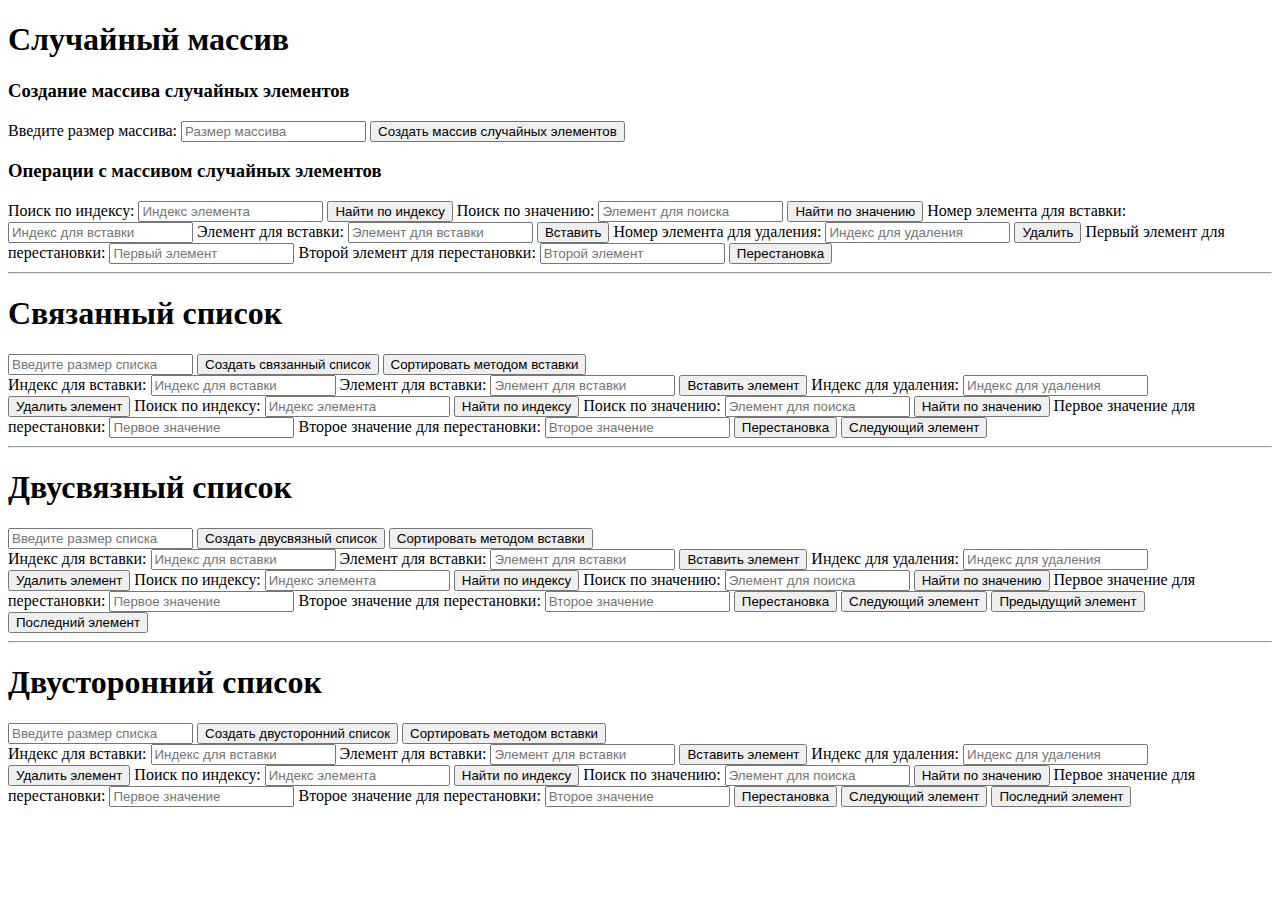
<file: Лаба 4/lab4.html>
<!DOCTYPE html>
<html lang="en">

<head>
    <meta charset="UTF-8">
    <meta name="viewport" content="width=device-width, initial-scale=1.0">
    <title>Операции с массивом</title>
</head>

<body>
    <h1>Случайный массив</h1>
    <h3>Создание массива случайных элементов</h3>
    <label for="arraySize">Введите размер массива: </label>
    <input type="number" id="arraySize" placeholder="Размер массива">
    <button onclick="createRandomArray()">Создать массив случайных элементов</button>

    <div id="result"></div>

    <h3>Операции с массивом случайных элементов</h3>
    <label for="searchElementIndex">Поиск по индексу: </label>
    <input type="number" id="searchElementIndex" placeholder="Индекс элемента">
    <button onclick="searchElementByIndex()">Найти по индексу</button>

    <label for="searchElementValue">Поиск по значению: </label>
    <input type="number" id="searchElementValue" placeholder="Элемент для поиска">
    <button onclick="searchElementByValue()">Найти по значению</button>


    <label for="insertIndex">Номер элемента для вставки: </label>
    <input type="number" id="insertIndex" placeholder="Индекс для вставки">
    <label for="insertElement">Элемент для вставки: </label>
    <input type="number" id="insertElement" placeholder="Элемент для вставки">
    <button onclick="insertElement()">Вставить</button>

    <label for="deleteIndex">Номер элемента для удаления: </label>
    <input type="number" id="deleteIndex" placeholder="Индекс для удаления">
    <button onclick="deleteElement()">Удалить</button>

    <label for="swapElement1">Первый элемент для перестановки: </label>
    <input type="number" id="swapElement1" placeholder="Первый элемент">
    <label for="swapElement2">Второй элемент для перестановки: </label>
    <input type="number" id="swapElement2" placeholder="Второй элемент">
    <button onclick="swapElements()">Перестановка</button>

    <div id="resultswap"></div>

    <hr>

    <h1>Связанный список</h1>
    <input type="number" id="listSize" placeholder="Введите размер списка">
    <button onclick="createLinkedList()">Создать связанный список</button>
    <button onclick="insertionSortLinkedList()">Сортировать методом вставки</button>
    <div id="LinkedList"></div>


    <label for="insertIndex">Индекс для вставки: </label>
    <input type="number" id="insertIndexLinkedList" placeholder="Индекс для вставки">
    <label for="insertElement">Элемент для вставки: </label>
    <input type="number" id="insertElementLinkedList" placeholder="Элемент для вставки">
    <button onclick="insertLinkedListElement()">Вставить элемент</button>

    <label for="deleteIndex">Индекс для удаления: </label>
    <input type="number" id="deleteLinkedList" placeholder="Индекс для удаления">
    <button onclick="deleteLinkedListElement()">Удалить элемент</button>

    <label for="searchIndex">Поиск по индексу: </label>
    <input type="number" id="searchIndexLinkedList" placeholder="Индекс элемента">
    <button onclick="searchLinkedListElementByIndex()">Найти по индексу</button>

    <label for="searchValue">Поиск по значению: </label>
    <input type="number" id="searchValueLinkedList" placeholder="Элемент для поиска">
    <button onclick="searchLinkedListElementByValue()">Найти по значению</button>

    <label for="swapValue1">Первое значение для перестановки: </label>
    <input type="number" id="swapValue1" placeholder="Первое значение">
    <label for="swapValue2">Второе значение для перестановки: </label>
    <input type="number" id="swapValue2" placeholder="Второе значение">
    <button onclick="swapLinkedListElements()">Перестановка</button>

    <button onclick="goToNextElement()">Следующий элемент</button>

    <hr>

    <h1>Двусвязный список</h1>
    <input type="number" id="DoublylistSize" min="1" placeholder="Введите размер списка">
    <button onclick="createDoublyLinkedList()">Создать двусвязный список</button>
    <button onclick="insertionSortDoublyLinkedList()">Сортировать методом вставки</button>
    <!-- Добавляем кнопку для сортировки -->
    <div id="DoublyLinkedList"></div>


    <label for="DoublyinsertIndex">Индекс для вставки: </label>
    <input type="number" id="DoublyinsertIndex" placeholder="Индекс для вставки">
    <label for="DoublyinsertElement">Элемент для вставки: </label>
    <input type="number" id="DoublyinsertElement" placeholder="Элемент для вставки">
    <button onclick="insertDoublyLinkedListElement()">Вставить элемент</button>

    <label for="DoublydeleteIndex">Индекс для удаления: </label>
    <input type="number" id="DoublydeleteIndex" placeholder="Индекс для удаления">
    <button onclick="deleteDoublyLinkedListElement()">Удалить элемент</button>

    <label for="DoublysearchIndex">Поиск по индексу: </label>
    <input type="number" id="DoublysearchIndex" placeholder="Индекс элемента">
    <button onclick="searchDoublyLinkedListElementByIndex()">Найти по индексу</button>

    <label for="DoublysearchValue">Поиск по значению: </label>
    <input type="number" id="DoublysearchValue" placeholder="Элемент для поиска">
    <button onclick="searchDoublyLinkedListElementByValue()">Найти по значению</button>

    <label for="DoublyswapValue1">Первое значение для перестановки: </label>
    <input type="number" id="DoublyswapValue1" placeholder="Первое значение">
    <label for="DoublyswapValue2">Второе значение для перестановки: </label>
    <input type="number" id="DoublyswapValue2" placeholder="Второе значение">
    <button onclick="swapDoublyLinkedListElements()">Перестановка</button>

    <button onclick="goToNextDoublyElement()">Следующий элемент</button>
    <button onclick="goToPreviousDoublyElement()">Предыдущий элемент</button>
    <button onclick="goToLastDoublyElement()">Последний элемент</button>

    <hr>

    <h1>Двусторонний список</h1>
    <input type="number" id="CircularlistSize" min="1" placeholder="Введите размер списка">
    <button onclick="createCircularLinkedList()">Создать двусторонний список</button>
    <button onclick="insertionSortCircularLinkedList()">Сортировать методом вставки</button>
    <!-- Добавляем кнопку для сортировки -->
    <div id="CircularLinkedList"></div>


    <label for="CircularinsertIndex">Индекс для вставки: </label>
    <input type="number" id="CircularinsertIndex" placeholder="Индекс для вставки">
    <label for="CircularinsertElement">Элемент для вставки: </label>
    <input type="number" id="CircularinsertElement" placeholder="Элемент для вставки">
    <button onclick="insertCircularLinkedListElement()">Вставить элемент</button>

    <label for="CirculardeleteIndex">Индекс для удаления: </label>
    <input type="number" id="CirculardeleteIndex" placeholder="Индекс для удаления">
    <button onclick="deleteCircularLinkedListElement()">Удалить элемент</button>

    <label for="CircularsearchIndex">Поиск по индексу: </label>
    <input type="number" id="CircularsearchIndex" placeholder="Индекс элемента">
    <button onclick="searchCircularLinkedListElementByIndex()">Найти по индексу</button>

    <label for="CircularsearchValue">Поиск по значению: </label>
    <input type="number" id="CircularsearchValue" placeholder="Элемент для поиска">
    <button onclick="searchCircularLinkedListElementByValue()">Найти по значению</button>

    <label for="CircularswapValue1">Первое значение для перестановки: </label>
    <input type="number" id="CircularswapValue1" placeholder="Первое значение">
    <label for="CircularswapValue2">Второе значение для перестановки: </label>
    <input type="number" id="CircularswapValue2" placeholder="Второе значение">
    <button onclick="swapCircularLinkedListElements()">Перестановка</button>

    <button onclick="goToNextCircularElement()">Следующий элемент</button>
    <button onclick="goToLastCircularElement()">Последний элемент</button>




    <script>
        let array = [];
        let linkedList = null;
        let doublyLinkedList = null;
        let circularLinkedList = null;

        // Функции для работы с массивом
        function createRandomArray() {
            let size = document.getElementById('arraySize').value;
            array = [];
            for (let i = 0; i < size; i++) {
                array.push(Math.floor(Math.random() * 1000));
            }
            document.getElementById('result').innerText = `Создан случайный массив: ${array}`;
        }

        function searchElementByIndex() {
            let index = Number(document.getElementById('searchElementIndex').value);
            let startTime = performance.now();
            if (index >= 0 && index < array.length) {
                let element = array[index];
                let endTime = performance.now();
                alert(`Элемент с индексом ${index} найден: ${element}. Время выполнения: ${(endTime - startTime) * 10000} мс`);
            } else {
                let endTime = performance.now();
                alert(`Элемент по индексу ${index} не найден. Время выполнения: ${(endTime - startTime) * 10000} мс`);
            }
        }

        function searchElementByValue() {
            let element = Number(document.getElementById('searchElementValue').value);
            let startTime = performance.now();
            let index = array.indexOf(element);
            let endTime = performance.now();
            if (index !== -1) {
                alert(`Элемент ${element} найден по индексу ${index}. Время выполнения: ${(endTime - startTime) * 10000} мс`);
            } else {
                alert(`Элемент ${element} не найден. Время выполнения: ${(endTime - startTime) * 10000} мс`);
            }
        }


        function insertElement() {
            let index = Number(document.getElementById('insertIndex').value);
            let element = Number(document.getElementById('insertElement').value);
            let startTime = performance.now();
            array.splice(index, 0, element);
            let endTime = performance.now();
            document.getElementById('result').innerText = `Массив после вставки: ${array}. Время выполнения: ${endTime - startTime} мс`;
        }
        function deleteElement() {
            let index = Number(document.getElementById('deleteIndex').value);
            let startTime = performance.now();
            array.splice(index, 1);
            let endTime = performance.now();
            document.getElementById('result').innerText = `Массив после удаления: ${array}. Время выполнения: ${endTime - startTime} мс`;
        }

        function swapElements() {
            let element1 = Number(document.getElementById('swapElement1').value);
            let element2 = Number(document.getElementById('swapElement2').value);
            let index1 = array.indexOf(element1);
            let index2 = array.indexOf(element2);
            if (index1 !== -1 && index2 !== -1) {
                let temp = array[index1];
                array[index1] = array[index2];
                array[index2] = temp;
                document.getElementById('resultswap').innerText = `Массив после перестановки: ${array}`;
            } else {
                alert('Один или оба элемента не найдены в массиве');
            }
        }

        // Создание связанного списка
        class Node {
            constructor(value) {
                this.value = value;
                this.next = null;
            }
        }

        function createLinkedList() {
            let size = document.getElementById('listSize').value;
            linkedList = new Node(Math.floor(Math.random() * 1000));
            let current = linkedList;
            for (let i = 0; i < size - 1; i++) {
                current.next = new Node(Math.floor(Math.random() * 1000));
                current = current.next;
            }
            displayLinkedList(linkedList);
        }

        function swapLinkedListElements() {
            let value1 = Number(document.getElementById('swapValue1').value);
            let value2 = Number(document.getElementById('swapValue2').value);
            let node1 = null;
            let node2 = null;

            let current = linkedList;
            while (current) {
                if (current.value === value1) {
                    node1 = current;
                }
                if (current.value === value2) {
                    node2 = current;
                }
                current = current.next;
            }

            if (node1 && node2) {
                // Расчёт времени выполнения
                let startTime = performance.now();

                let temp = node1.value;
                node1.value = node2.value;
                node2.value = temp;
                displayLinkedList(linkedList);

                let endTime = performance.now();
                let executionTime = endTime - startTime;
                alert('Время выполнения: ' + executionTime + ' мс');
            } else {
                alert('Один или оба элемента не найдены в связанном списке');
            }
        }


        function displayLinkedList(linkedList) {
            let resultDiv = document.getElementById('LinkedList');
            let resultHTML = '<p>Связанный список:</p><ul>';
            let currentNode = linkedList;
            while (currentNode) {
                resultHTML += `<li>${currentNode.value}</li>`;
                currentNode = currentNode.next;
            }
            resultHTML += '</ul>';
            resultDiv.innerHTML = resultHTML;
        }

        function goToNextElement() {
            // Расчёт времени выполнения
            let startTime = performance.now();

            // Переход к следующему элементу
            if (linkedList && linkedList.next) {
                linkedList = linkedList.next;
                displayLinkedList(linkedList);
            } else {
                alert('Следующий элемент не найден');
            }

            let endTime = performance.now();
            let executionTime = endTime - startTime;
            alert('Время выполнения: ' + executionTime + ' мс');
        }


        function insertLinkedListElement() {
            let index = Number(document.getElementById('insertIndexLinkedList').value);
            let element = Number(document.getElementById('insertElementLinkedList').value);
            let newNode = new Node(element);

            // Расчёт времени выполнения
            let startTime = performance.now();

            if (index === 0) {
                newNode.next = linkedList;
                linkedList = newNode;
            } else {
                let current = linkedList;
                for (let i = 0; i < index - 1; i++) {
                    if (current.next) {
                        current = current.next;
                    } else {
                        alert('Индекс для вставки находится за пределами списка');
                        return;
                    }
                }
                newNode.next = current.next;
                current.next = newNode;
            }

            displayLinkedList(linkedList);

            let endTime = performance.now();
            let executionTime = endTime - startTime;
            alert('Время выполнения: ' + executionTime + ' мс');
        }


        function deleteLinkedListElement() {
            let index = Number(document.getElementById('deleteLinkedList').value);

            // Расчёт времени выполнения
            let startTime = performance.now();

            if (index === 0) {
                if (linkedList) {
                    linkedList = linkedList.next;
                    displayLinkedList(linkedList);
                } else {
                    alert('Список пуст');
                }
            } else {
                let current = linkedList;
                for (let i = 0; i < index - 1; i++) {
                    if (current && current.next) {
                        current = current.next;
                    } else {
                        alert('Индекс для удаления находится за пределами списка');
                        return;
                    }
                }
                if (current.next) {
                    current.next = current.next.next;
                    displayLinkedList(linkedList);
                } else {
                    alert('Индекс для удаления находится за пределами списка');
                }
            }

            let endTime = performance.now();
            let executionTime = endTime - startTime;
            alert('Время выполнения: ' + executionTime + ' мс');
        }


        function searchLinkedListElementByIndex() {
            let index = Number(document.getElementById('searchIndexLinkedList').value);

            // Расчёт времени выполнения
            let startTime = performance.now();

            let current = linkedList;
            for (let i = 0; i < index; i++) {
                if (current && current.next) {
                    current = current.next;
                } else {
                    alert('Индекс элемента не найден в списке');
                    return;
                }
            }

            let endTime = performance.now();
            let executionTime = endTime - startTime;
            alert(`Элемент с индексом ${index} найден: ${current.value}\nВремя выполнения: ${executionTime} мс`);
        }


        function searchLinkedListElementByValue() {
            let value = Number(document.getElementById('searchValueLinkedList').value);
            let current = linkedList;
            let index = 0;

            // Расчёт времени выполнения
            let startTime = performance.now();

            while (current) {
                if (current.value === value) {
                    let endTime = performance.now();
                    let executionTime = endTime - startTime;
                    alert(`Элемент ${value} найден по индексу ${index}\nВремя выполнения: ${executionTime} мс`);
                    return;
                }
                current = current.next;
                index++;
            }

            let endTime = performance.now();
            let executionTime = endTime - startTime;
            alert(`Элемент ${value} не найден в списке\nВремя выполнения: ${executionTime} мс`);
        }


        function insertionSortLinkedList() {
            let head = linkedList;
            if (!head || !head.next) {
                return linkedList;
            }

            // Расчёт времени выполнения
            let startTime = performance.now();

            let sorted = null;
            let current = head;
            while (current) {
                let next = current.next;
                sorted = insertNode(sorted, current);
                current = next;
            }
            linkedList = sorted;
            displayLinkedList(linkedList);

            let endTime = performance.now();
            let executionTime = endTime - startTime;
            alert('Время выполнения сортировки: ' + executionTime + ' мс');
        }

        function insertNode(sorted, node) {
            if (!sorted || node.value <= sorted.value) {
                node.next = sorted;
                return node;
            }
            let current = sorted;
            while (current.next && node.value > current.next.value) {
                current = current.next;
            }
            node.next = current.next;
            current.next = node;
            return sorted;
        }



        // Создание двусвязного списка
        class DoublyNode {
            constructor(value) {
                this.value = value;
                this.next = null;
                this.prev = null;
            }
        }

        function createDoublyLinkedList() {
            const listSizeInput = document.getElementById('DoublylistSize');
            const listSize = parseInt(listSizeInput.value);
            if (listSize > 0) {
                doublyLinkedList = new DoublyNode(Math.floor(Math.random() * 1000));
                let current = doublyLinkedList;
                for (let i = 0; i < listSize - 1; i++) {
                    let newNode = new DoublyNode(Math.floor(Math.random() * 1000));
                    newNode.prev = current;
                    current.next = newNode;
                    current = current.next;
                }
                displayDoublyLinkedList(doublyLinkedList);
            } else {
                alert('Пожалуйста, введите положительное число для размера списка');
            }
        }

        function swapDoublyLinkedListElements() {
            let value1 = Number(document.getElementById('DoublyswapValue1').value);
            let value2 = Number(document.getElementById('DoublyswapValue2').value);
            let node1 = null;
            let node2 = null;

            let current = doublyLinkedList;

            // Расчёт времени выполнения
            let startTime = performance.now();

            while (current) {
                if (current.value === value1) {
                    node1 = current;
                }
                if (current.value === value2) {
                    node2 = current;
                }
                current = current.next;
            }

            if (node1 && node2) {
                let temp = node1.value;
                node1.value = node2.value;
                node2.value = temp;
                displayDoublyLinkedList(doublyLinkedList);
            } else {
                alert('Один или оба элемента не найдены в двусвязном списке');
            }

            let endTime = performance.now();
            let executionTime = endTime - startTime;
            alert('Время выполнения: ' + executionTime + ' мс');
        }


        function displayDoublyLinkedList(linkedList) {
            let resultDiv = document.getElementById('DoublyLinkedList');
            let result = '';
            let current = linkedList;
            while (current !== null) {
                result += current.value + ' ↔️ ';
                current = current.next;
            }
            result += 'null'; // Не добавляем "null" вручную
            resultDiv.textContent = result;
        }



        function goToNextDoublyElement() {
            // Расчёт времени выполнения
            let startTime = performance.now();

            // Переход к следующему элементу
            if (doublyLinkedList && doublyLinkedList.next) {
                doublyLinkedList = doublyLinkedList.next;
                displayDoublyLinkedList(doublyLinkedList);
            } else {
                alert('Следующий элемент не найден');
            }

            let endTime = performance.now();
            let executionTime = endTime - startTime;
            alert('Время выполнения: ' + executionTime + ' мс');
        }

        function goToLastDoublyElement() {
            // Расчёт времени выполнения
            let startTime = performance.now();

            // Переход к последнему элементу
            let current = doublyLinkedList;
            while (current.next) {
                current = current.next;
            }
            doublyLinkedList = current;
            displayDoublyLinkedList(doublyLinkedList);

            let endTime = performance.now();
            let executionTime = endTime - startTime;
            alert('Время выполнения: ' + executionTime + ' мс');
        }

        function goToPreviousDoublyElement() {
            // Расчёт времени выполнения
            let startTime = performance.now();

            // Переход к предыдущему элементу
            if (doublyLinkedList && doublyLinkedList.prev) {
                doublyLinkedList = doublyLinkedList.prev;
                displayDoublyLinkedList(doublyLinkedList);
            } else {
                alert('Предыдущий элемент не найден');
            }

            let endTime = performance.now();
            let executionTime = endTime - startTime;
            alert('Время выполнения: ' + executionTime + ' мс');
        }


        function insertDoublyLinkedListElement() {
            let index = Number(document.getElementById('DoublyinsertIndex').value);
            let element = Number(document.getElementById('DoublyinsertElement').value);
            let newNode = new DoublyNode(element);
            let current = doublyLinkedList;

            // Расчёт времени выполнения
            let startTime = performance.now();

            for (let i = 0; i < index - 1; i++) {
                if (current && current.next) {
                    current = current.next;
                } else {
                    alert('Индекс для вставки находится за пределами списка');
                    return;
                }
            }
            newNode.prev = current;
            newNode.next = current.next;
            if (current.next) {
                current.next.prev = newNode;
            }
            current.next = newNode;
            displayDoublyLinkedList(doublyLinkedList);

            let endTime = performance.now();
            let executionTime = endTime - startTime;
            alert('Время выполнения: ' + executionTime + ' мс');
        }

        function deleteDoublyLinkedListElement() {
            let index = Number(document.getElementById('DoublydeleteIndex').value);
            let current = doublyLinkedList;

            // Расчёт времени выполнения
            let startTime = performance.now();

            for (let i = 0; i < index; i++) {
                if (current && current.next) {
                    current = current.next;
                } else {
                    alert('Индекс для удаления находится за пределами списка');
                    return;
                }
            }
            if (current.prev) {
                current.prev.next = current.next;
            } else {
                doublyLinkedList = current.next;
            }
            if (current.next) {
                current.next.prev = current.prev;
            }
            displayDoublyLinkedList(doublyLinkedList);

            let endTime = performance.now();
            let executionTime = endTime - startTime;
            alert('Время выполнения: ' + executionTime + ' мс');
        }

        function searchDoublyLinkedListElementByIndex() {
            let index = Number(document.getElementById('DoublysearchIndex').value);
            let current = doublyLinkedList;

            // Расчёт времени выполнения
            let startTime = performance.now();

            for (let i = 0; i < index; i++) {
                if (current && current.next) {
                    current = current.next;
                } else {
                    alert('Индекс элемента не найден в списке');
                    return;
                }
            }
            alert('Элемент с индексом ' + index + ' найден: ' + current.value);

            let endTime = performance.now();
            let executionTime = endTime - startTime;
            alert('Время выполнения: ' + executionTime + ' мс');
        }


        function searchDoublyLinkedListElementByValue() {
            let value = Number(document.getElementById('DoublysearchValue').value);
            let current = doublyLinkedList;
            let index = 0;

            // Расчёт времени выполнения
            let startTime = performance.now();

            while (current) {
                if (current.value === value) {
                    alert('Элемент ' + value + ' найден по индексу ' + index);
                    return;
                }
                current = current.next;
                index++;
            }
            alert('Элемент ' + value + ' не найден в списке');

            let endTime = performance.now();
            let executionTime = endTime - startTime;
            alert('Время выполнения: ' + executionTime + ' мс');
        }

        function insertionSortDoublyLinkedList() {
            let current = doublyLinkedList;
            let sorted = null;

            // Расчёт времени выполнения
            let startTime = performance.now();

            while (current) {
                let next = current.next;
                sorted = sortedInsertDoubly(sorted, current);
                current = next;
            }
            doublyLinkedList = sorted;
            displayDoublyLinkedList(doublyLinkedList);

            let endTime = performance.now();
            let executionTime = endTime - startTime;
            alert('Время выполнения: ' + executionTime + ' мс');
        }

        function sortedInsertDoubly(sorted, newNode) {
            if (!sorted) {
                return newNode;
            } else if (newNode.value <= sorted.value) {
                newNode.next = sorted;
                sorted.prev = newNode;
                return newNode;
            } else {
                let current = sorted;
                while (current.next && newNode.value > current.next.value) {
                    current = current.next;
                }
                newNode.next = current.next;
                if (current.next) {
                    current.next.prev = newNode;
                }
                current.next = newNode;
                newNode.prev = current;
                return sorted;
            }
        }


        // Создание двустороннего списка
        class CircularNode {
            constructor(value) {
                this.value = value;
                this.next = null;
                this.prev = null;
            }
        }

        function createCircularLinkedList() {
            const listSizeInput = document.getElementById('CircularlistSize');
            const listSize = parseInt(listSizeInput.value);
            if (listSize > 0) {
                circularLinkedList = new CircularNode(Math.floor(Math.random() * 1000));
                let current = circularLinkedList;
                for (let i = 0; i < listSize - 1; i++) {
                    let newNode = new CircularNode(Math.floor(Math.random() * 1000));
                    current.next = newNode;
                    newNode.prev = current;
                    newNode.next = circularLinkedList; // Делаем список двусторонним
                    circularLinkedList.prev = newNode; // Делаем список двусторонним
                    current = current.next;
                }
                displayCircularLinkedList(circularLinkedList);
            } else {
                alert('Пожалуйста, введите положительное число для размера списка');
            }
        }

        function swapCircularLinkedListElements() {
            let value1 = Number(document.getElementById('CircularswapValue1').value);
            let value2 = Number(document.getElementById('CircularswapValue2').value);
            let node1 = null;
            let node2 = null;

            // Расчёт времени выполнения
            let startTime = performance.now();

            let current = circularLinkedList;
            do {
                if (current.value === value1) {
                    node1 = current;
                }
                if (current.value === value2) {
                    node2 = current;
                }
                current = current.next;
            } while (current !== circularLinkedList);

            if (node1 && node2) {
                let temp = node1.value;
                node1.value = node2.value;
                node2.value = temp;
                displayCircularLinkedList(circularLinkedList);
            } else {
                alert('Один или оба элемента не найдены в двустороннем списке');
            }

            let endTime = performance.now();
            let executionTime = endTime - startTime;
            alert('Время выполнения: ' + executionTime + ' мс');
        }


        function displayCircularLinkedList(linkedList) {
            let resultDiv = document.getElementById('CircularLinkedList');
            let result = '';
            let current = linkedList;
            do {
                result += current.value + ' ↔️ ';
                current = current.next;
            } while (current !== linkedList);
            resultDiv.textContent = result + '...'; // Добавляем многоточие для указания зацикленности списка
        }

        function goToNextCircularElement() {
            // Расчёт времени выполнения
            let startTime = performance.now();

            // Переход к следующему элементу
            if (circularLinkedList) {
                circularLinkedList = circularLinkedList.next;
                displayCircularLinkedList(circularLinkedList);
            } else {
                alert('Список не создан');
            }

            let endTime = performance.now();
            let executionTime = endTime - startTime;
            alert('Время выполнения: ' + executionTime + ' мс');
        }

        function goToLastCircularElement() {
            // Расчёт времени выполнения
            let startTime = performance.now();

            // Переход к последнему элементу
            if (circularLinkedList) {
                circularLinkedList = circularLinkedList.prev;
                displayCircularLinkedList(circularLinkedList);
            } else {
                alert('Список не создан');
            }

            let endTime = performance.now();
            let executionTime = endTime - startTime;
            alert('Время выполнения: ' + executionTime + ' мс');
        }

        function insertCircularLinkedListElement() {
            let index = Number(document.getElementById('CircularinsertIndex').value);
            let element = Number(document.getElementById('CircularinsertElement').value);
            let newNode = new CircularNode(element);
            let current = circularLinkedList;

            // Расчёт времени выполнения
            let startTime = performance.now();

            for (let i = 0; i < index - 1; i++) {
                if (current && current.next && current.next !== circularLinkedList) {
                    current = current.next;
                } else {
                    alert('Индекс для вставки находится за пределами списка');
                    return;
                }
            }
            newNode.next = current.next;
            newNode.prev = current;
            current.next.prev = newNode;
            current.next = newNode;
            displayCircularLinkedList(circularLinkedList);

            let endTime = performance.now();
            let executionTime = endTime - startTime;
            alert('Время выполнения: ' + executionTime + ' мс');
        }

        function deleteCircularLinkedListElement() {
            let index = Number(document.getElementById('CirculardeleteIndex').value);
            let current = circularLinkedList;

            // Расчёт времени выполнения
            let startTime = performance.now();

            for (let i = 0; i < index - 1; i++) {
                if (current && current.next && current.next !== circularLinkedList) {
                    current = current.next;
                } else {
                    alert('Индекс для удаления находится за пределами списка');
                    return;
                }
            }
            current.next = current.next.next;
            current.next.prev = current;
            displayCircularLinkedList(circularLinkedList);

            let endTime = performance.now();
            let executionTime = endTime - startTime;
            alert('Время выполнения: ' + executionTime + ' мс');
        }


        function searchCircularLinkedListElementByIndex() {
            let index = Number(document.getElementById('CircularsearchIndex').value);
            let current = circularLinkedList;

            // Расчёт времени выполнения
            let startTime = performance.now();

            for (let i = 0; i < index; i++) {
                if (current && current.next && current.next !== circularLinkedList) {
                    current = current.next;
                } else {
                    alert(`Элемент с индексом ${index} не найден в списке`);
                    return;
                }
            }
            alert(`Элемент с индексом ${index} найден: ${current.value}`);

            let endTime = performance.now();
            let executionTime = endTime - startTime;
            alert('Время выполнения: ' + executionTime + ' мс');
        }

        function searchCircularLinkedListElementByValue() {
            let value = Number(document.getElementById('CircularsearchValue').value);
            let current = circularLinkedList;
            let index = 1;

            // Расчёт времени выполнения
            let startTime = performance.now();

            do {
                if (current.value === value) {
                    alert(`Элемент ${value} найден по индексу ${index}`);
                    return;
                }
                current = current.next;
                index++;
            } while (current !== circularLinkedList);
            alert(`Элемент ${value} не найден в списке`);

            let endTime = performance.now();
            let executionTime = endTime - startTime;
            alert('Время выполнения: ' + executionTime + ' мс');
        }

        function insertionSortCircularLinkedList() {
            let sorted = null;
            let current = circularLinkedList;

            // Расчёт времени выполнения
            let startTime = performance.now();

            do {
                let next = current.next;
                sorted = sortedInsertCircular(sorted, current);
                current = next;
            } while (current !== circularLinkedList);
            circularLinkedList = sorted;
            displayCircularLinkedList(circularLinkedList);

            let endTime = performance.now();
            let executionTime = endTime - startTime;
            alert('Время выполнения: ' + executionTime + ' мс');
        }

        function sortedInsertCircular(sorted, newNode) {
            if (!sorted) {
                newNode.next = newNode;
                newNode.prev = newNode;
                return newNode;
            }
            let current = sorted;

            // Расчёт времени выполнения
            let startTime = performance.now();

            while (current.next !== sorted && newNode.value > current.next.value) {
                current = current.next;
            }
            newNode.next = current.next;
            newNode.prev = current;
            current.next.prev = newNode;
            current.next = newNode;
            if (newNode.value <= sorted.value) {
                return newNode;
            } else {
                return sorted;
            }

            let endTime = performance.now();
            let executionTime = endTime - startTime;
            alert('Время выполнения: ' + executionTime + ' мс');
        }


    </script>


</body>

</html>
</file>
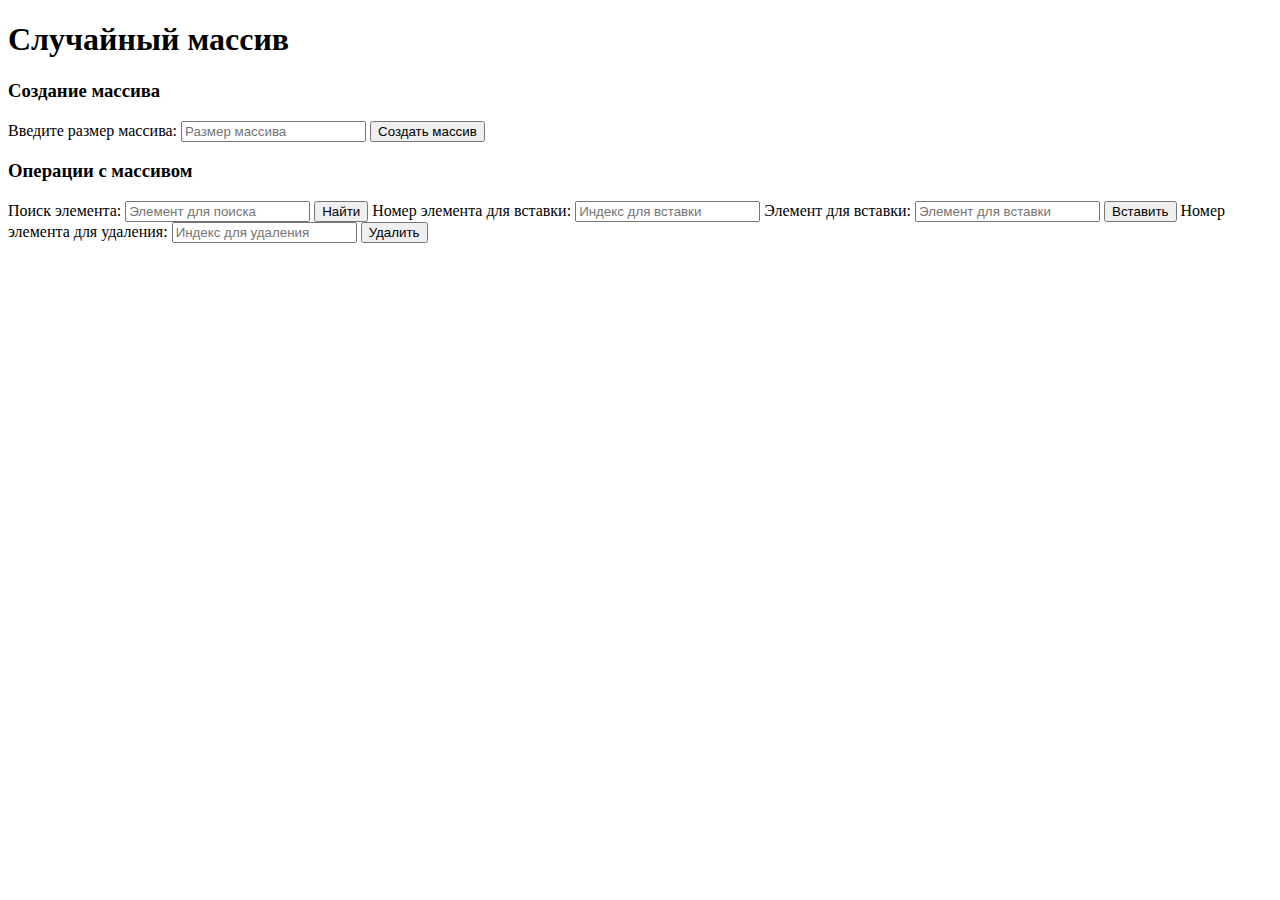
<file: Лаба 1/Шпора/Массив случайных элементов.html>
<!DOCTYPE html>
<html lang="en">
<head>
    <meta charset="UTF-8">
    <meta name="viewport" content="width=device-width, initial-scale=1.0">
    <title>Операции с массивом</title>
</head>
<body>
    <h1>Случайный массив</h1>
    <h3>Создание массива</h3>
    <label for="arraySize">Введите размер массива: </label>
    <input type="number" id="arraySize" placeholder="Размер массива">
    <button onclick="createRandomArray()">Создать массив</button>

    <div id="result"></div>

    <h3>Операции с массивом</h3>
    <label for="searchElement">Поиск элемента: </label>
    <input type="number" id="searchElement" placeholder="Элемент для поиска">
    <button onclick="searchElement()">Найти</button>

    <label for="insertIndex">Номер элемента для вставки: </label>
    <input type="number" id="insertIndex" placeholder="Индекс для вставки">
    <label for="insertElement">Элемент для вставки: </label>
    <input type="number" id="insertElement" placeholder="Элемент для вставки">
    <button onclick="insertElement()">Вставить</button>

    <label for="deleteIndex">Номер элемента для удаления: </label>
    <input type="number" id="deleteIndex" placeholder="Индекс для удаления">
    <button onclick="deleteElement()">Удалить</button>

    <script>
        let array = [];

        function createRandomArray() {
            let size = document.getElementById('arraySize').value;
            array = [];
            for (let i = 0; i < size; i++) {
                array.push(Math.floor(Math.random() * 100));
            }
            document.getElementById('result').innerText = `Создан случайный массив: ${array}`;
        }

        function searchElement() {
            let element = Number(document.getElementById('searchElement').value);
            let index = array.indexOf(element);
            if (index !== -1) {
                alert(`Элемент ${element} найден по индексу ${index}`);
            } else {
                alert(`Элемент ${element} не найден`);
            }
        }

        function insertElement() {
            let index = Number(document.getElementById('insertIndex').value);
            let element = Number(document.getElementById('insertElement').value);
            array.splice(index, 0, element);
            document.getElementById('result').innerText = `Массив после вставки: ${array}`;
        }

        function deleteElement() {
            let index = Number(document.getElementById('deleteIndex').value);
            array.splice(index, 1);
            document.getElementById('result').innerText = `Массив после удаления: ${array}`;
        }
    </script>
</body>
</html>
</file>
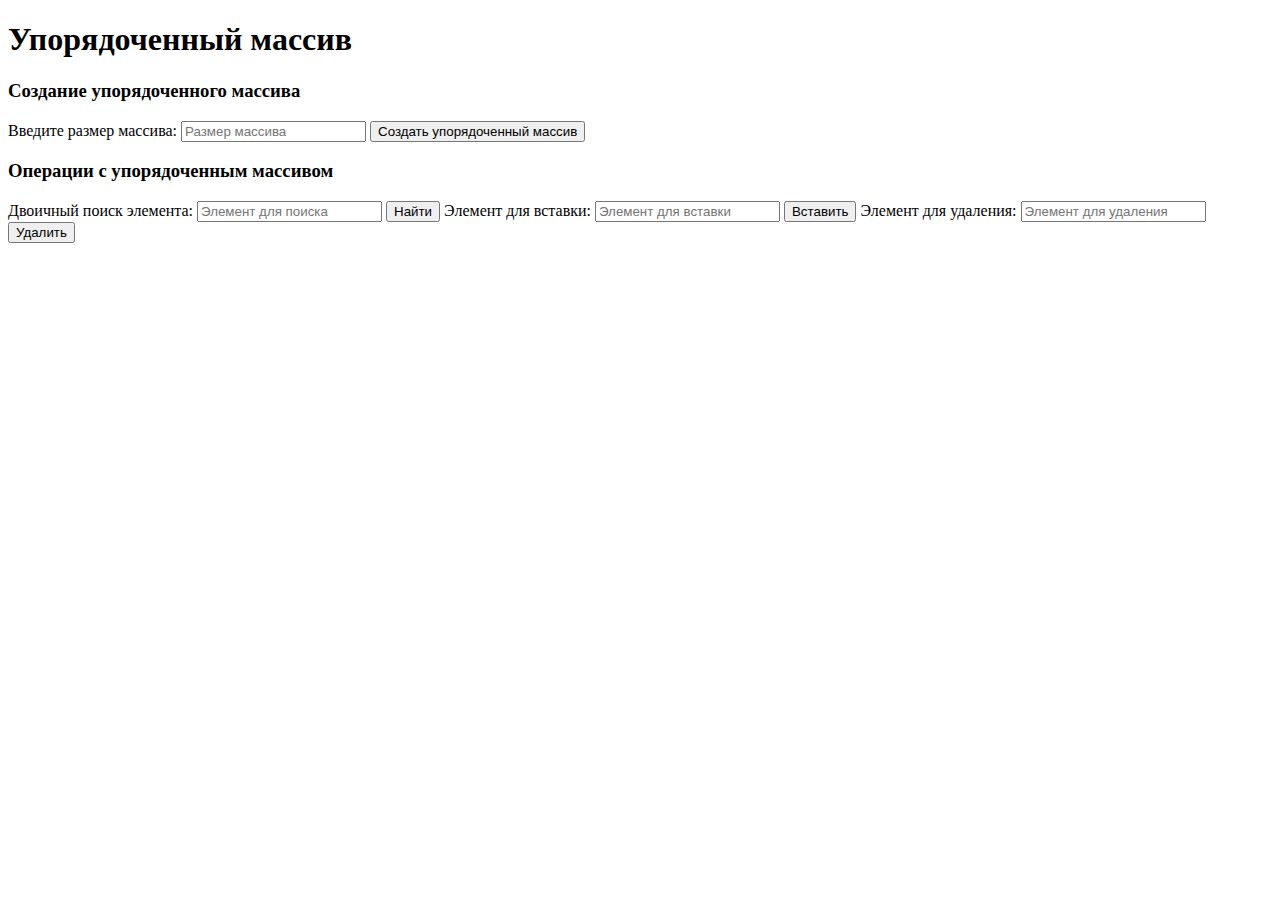
<file: Лаба 1/Шпора/Упорядоченный массив.html>
<!DOCTYPE html>
<html lang="en">
<head>
    <meta charset="UTF-8">
    <meta name="viewport" content="width=device-width, initial-scale=1.0">
    <title>Упорядоченный массив</title>
</head>
<body>
    <h1>Упорядоченный массив</h1>
    <h3>Создание упорядоченного массива</h3>
    <label for="arraySize">Введите размер массива: </label>
    <input type="number" id="arraySize" placeholder="Размер массива">
    <button onclick="createOrderedArray()">Создать упорядоченный массив</button>

    <div id="result"></div>

    <h3>Операции с упорядоченным массивом</h3>
    <label for="searchElement">Двоичный поиск элемента: </label>
    <input type="number" id="searchElement" placeholder="Элемент для поиска">
    <button onclick="searchElement()">Найти</button>

    <label for="insertElement">Элемент для вставки: </label>
    <input type="number" id="insertElement" placeholder="Элемент для вставки">
    <button onclick="insertElement()">Вставить</button>

    <label for="deleteElement">Элемент для удаления: </label>
    <input type="number" id="deleteElement" placeholder="Элемент для удаления">
    <button onclick="deleteElement()">Удалить</button>

    <script>
        let array = [];

        function createOrderedArray() {
            let size = document.getElementById('arraySize').value;
            // В этой строке кода значение, введенное пользователем в поле input с id 'arraySize',
            // сохраняется в переменной size. Это значение будет использоваться для определения
            // размера создаваемого упорядоченного массива.

            array = [];
            // В этой строке кода переменной array присваивается пустой массив.
            // Переменная array будет использоваться для хранения созданного упорядоченного массива.

            for (let i = 0; i < size; i++) {
                // Это цикл for, который будет выполняться size раз.
                // На каждой итерации цикла будет выполняться следующий блок кода

                array.push(i + 1);
                // В этой строке кода значение i увеличивается на 1 и добавляется в конец массива array
                // с помощью метода push. Таким образом, создается упорядоченный массив, начиная с числа
                // 1 и заканчивая числом, равным размеру массива.

            }
            document.getElementById('result').innerText = `Создан упорядоченный массив: ${array}`;
            // Создан упорядоченный массив: ${array}; - В этой строке кода происходит обновление содержимого элемента с
            // id 'result' на веб-странице. В этот элемент будет добавлен текст "Создан упорядоченный массив: "
            // и после этого будет выведен созданный упорядоченный массив array, чтобы пользователь мог увидеть результат.
        }
        
        function binarySearch(array, element) {
            // это объявление функции с именем binarySearch, которая принимает два параметра:
            // array (массив, в котором будет производиться поиск) и element (элемент, который нужно найти в массиве).
          
            let left = 0;
            //это объявление переменной left и инициализация ее значением 0. Переменная left будет использоваться для хранения индекса левой границы интервала поиска.

            let right = array.length - 1;
            // это объявление переменной right и инициализация ее значением array.length - 1.
            // Переменная right будет использоваться для хранения индекса правой границы интервала поиска.


            while (left <= right) {
                // это цикл while, который будет выполняться, пока левая граница интервала поиска не превысит правую.
                // Это обеспечивает выполнение поиска в указанном интервале.

                let mid = Math.floor((left + right) / 2);
                // это объявление переменной mid и инициализация ее значением Math.floor((left + right) / 2),
                // что представляет собой индекс середины текущего интервала поиска.

                if (array[mid] === element) {
                    return mid;
                    // это условие, проверяющее, равен ли элемент, находящийся в середине интервала поиска, заданному элементу.
                    // Если да, то функция возвращает индекс найденного элемента.

                } else if (array[mid] < element) {
                    left = mid + 1;
                    // это условие, проверяющее, является ли элемент, находящийся в середине интервала поиска, меньшим,
                    // чем заданный элемент. Если да, то левая граница интервала обновляется на значение mid + 1.

                } else {
                    right = mid - 1;
                }
                // это ветвь else, которая выполняется, если ни одно из предыдущих условий не выполняется.
                // В этом случае правая граница интервала обновляется на значение mid - 1.
            }
            return -1;
        }
        // это выражение return, которое возвращает -1 в случае, если заданный элемент не был найден в массиве.


        function searchElement() {
            let element = Number(document.getElementById('searchElement').value);
            let index = binarySearch(array, element);
            if (index !== -1) {
                // выражение, которое проверяет, был ли найден заданный элемент в массиве.
                // Если значение переменной index не равно -1, то это означает, что элемент был найден,
                // и выполняется блок кода внутри if. Если значение переменной index равно -1, то это означает,
                // что элемент не был найден, и выполняется блок кода внутри else.
                alert(`Элемент ${element} найден по индексу ${index}`);
            } else {
                alert(`Элемент ${element} не найден`);
            }
        }

        function insertElement() {
            let element = Number(document.getElementById('insertElement').value);
            let index = 0;
            // это объявление переменной index и инициализация ее значением 0.
            // Переменная index будет использоваться для хранения индекса,
            // на котором должен быть вставлен новый элемент в отсортированный массив.

            while (index < array.length && array[index] < element) {
                index++;
            }
            // Это цикл while, который будет выполняться, пока выполняются два условия:
            // индекс index меньше длины массива и значение элемента массива с индексом index
            // меньше значения элемента, который мы хотим вставить. Цель этого цикла - найти
            // правильное место для вставки нового элемента в отсортированный массив.

            array.splice(index, 0, element);
            // Это вызов метода splice для массива array, который вставляет новый элемент element в массив на позицию index.
            // Аргументы метода splice означают: index (индекс, на котором произойдет вставка), 0 (количество элементов,
            // которые следует удалить перед вставкой), element (новый элемент, который будет вставлен).
            
            document.getElementById('result').innerText = `Массив после вставки: ${array}`;
        }

        function deleteElement() {
            let element = Number(document.getElementById('deleteElement').value);
            // В этой строке кода значение, введенное пользователем в поле input с id 'deleteElement',
            // преобразуется в число и сохраняется в переменной element. Это значение будет использоваться для удаления из массива.

            let index = binarySearch(array, element);
            // В этой строке кода вызывается функция binarySearch, которая выполняет поиск заданного элемента в массиве.
            // Результат поиска (индекс найденного элемента или -1, если элемент не найден) сохраняется в переменной index.

            if (index !== -1) {
                // Это условное выражение, которое проверяет, был ли найден заданный элемент в массиве. Если значение переменной index не
                // равно -1, то это означает, что элемент был найден и выполняется блок кода внутри if. Если значение переменной index
                // равно -1, то это означает, что элемент не был найден, и выполняется блок кода внутри else.

                array.splice(index, 1);
                // Если элемент был найден (т.е. значение index не равно -1), то вызывается метод splice для массива array,
                // который удаляет 1 элемент из массива, начиная с позиции index. Таким образом, найденный элемент удаляется из массива.

                document.getElementById('result').innerText = `Массив после удаления: ${array}`;
                // Массив после удаления: ${array}; - В этой строке кода происходит обновление содержимого элемента с id 'result' на веб-странице.
                // В этот элемент будет добавлен текст "Массив после удаления: " и после этого будет выведен массив array, чтобы
                // пользователь мог увидеть результат удаления элемента.

            } else {
                // Если элемент не был найден (т.е. значение index равно -1),
                // то выполняется блок кода внутри else, который выводит предупреждающее сообщение об отсутствии элемента в массиве.
                alert(`Элемент ${element} не найден в массиве`);
            }
        }
    </script>
</body>
</html>
</file>
<file: Лаба 3/static/styles.css>
body {
    font-family: 'Prompt', sans-serif;
    background-color: #f4f4f4;
    display: flex;
    justify-content: center;
    align-items: center;
    height: 100vh;
    margin: 0;
    background-image: url(img/1.jpg);
}

main {
    display: flex;
    justify-content: center;
    align-items: center;
}

.calc-container {
    background-color: #cfcfcf;
    border-radius: 10px;
    box-shadow: 0 0 10px rgba(0, 0, 0, 0.1);
    padding: 20px;
}

.screen {
    border: 1px solid #000000;
    padding: 10px;
    margin-bottom: 10px;
}

.screen span {
    font-family: 'Orbitron', sans-serif;
    font-size: 1.5em;
}

.buttons {
    display: flex;
    flex-direction: column;
}

.key {
    width: 50px;
    height: 50px;
    margin: 5px;
    border: none;
    border-radius: 15px;
    background-color: #ffad16;
    cursor: pointer;
    transition: background-color 0.3s;
    font-size: 1.2em;
}

.key:hover {
    background-color: #ddd;
}

.digits {
    grid-template-columns: repeat(3, 1fr);
}

.operation {
    background-color: #000000;
    color: white;
}

.result {
    background-color: #ff0000;
    color: white;
}

.operation:hover, .bracket:hover, .result:hover, .clear:hover {
    background-color: #e4e4e4;
}

.trigonometry {
    background-color: #0115fb;
    color: white;
}

.timedisplay {
    width: 350px;
    height: 30px;
    margin: 5px;
    border: none;
    text-align: center;
    border-radius: 15px;
    background-color: #ffffff;
    cursor: pointer;
    transition: background-color 0.3s;
    font-size: 1.2em;
}
</file>
